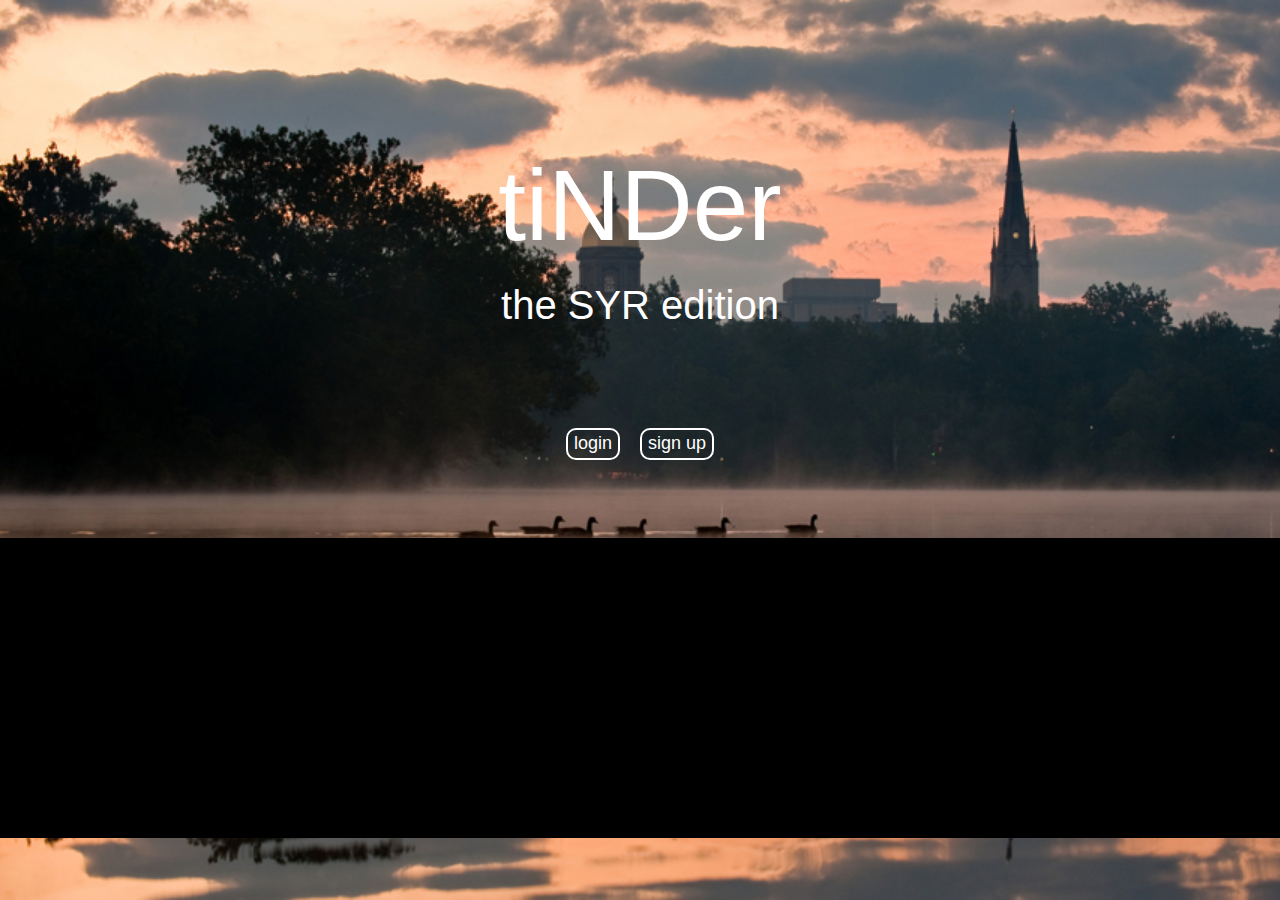
<file: index.html>
<html>
	<head>
		<link rel="stylesheet" type="text/css" href="css/bootswatch-cyborg.css">
		<script src="https://ajax.googleapis.com/ajax/libs/jquery/3.1.1/jquery.min.js"></script>
		<script src="https://maxcdn.bootstrapcdn.com/bootstrap/3.3.7/js/bootstrap.min.js"></script>
		<title>tiNDer - the SYR edition</title>
	</head>
	<body background="media/background2.jpg" style="
		background-repeat: no-repeat;
		background-size: cover;
		background-attachment: fixed;
		">

		<div id="background-pic" >

			<div style="height: 100px;">
			</div>

			<div id="title" style="
				height: 300px;"> 
				<H1 style="
					text-align: center;
					vertical-align: middle;
					line-height: 170px;
					font-size: 100px;"
					>tiNDer</H1>
				<H5 style="
					text-align: center;
					vertical-align: middle;
					line-height: 10px;
					font-weight: lighter;
					font-size: 40px;"
					>the SYR edition</H5>
			</div>
			
			<!-- Log In Modal -->
			<div id="loginModal" class="modal fade" role="dialog">
				<div class="modal-dialog">
					<div class="modal-content">
						<div class="modal-header">
							<button type="button" class="close" data-dismiss="modal">&times;</button>
							<h4 class="modal-title">Welcome Back!</h4>
						</div>
						<div class="modal-body">
							<label class="control-label" for="netIDInput">NetID:</label>
							<input class="form-control" id="netIDInput" type="text">
							<br>
							<label class="control-label" for="passwordInput">Password:</label>
							<input class="form-control" id="passwordInput" type="password">
						</div>
						<div class="modal-footer">
							<button type="button" class="btn btn-default" data-dismiss="modal">Cancel</button>
							<button type="button" class="btn btn-primary" data-dismiss="modal">Login</button>
						</div>
					</div>

				</div>
			</div>

			<!-- Sign Up Modal 1 -->
			<div id="signUpModal" class="modal fade" role="dialog">
				<div class="modal-dialog">
					<div class="modal-content">
						<div class="modal-header">
							<button type="button" class="close" data-dismiss="modal">&times;</button>
							<h4 class="modal-title">Basic Info</h4>
						</div>
						<div class="modal-body">
							<label class="control-label" for="nameInput">Name:</label>
							<input class="form-control" id="nameInput" type="text">
							<br>
							<label class="control-label" for="netIDInput">NetID:</label>
							<input class="form-control" id="netIDInput" type="text">
							<br>
							<label class="control-label" for="passwordInput">Password:</label>
							<input class="form-control" id="passwordInput" type="password">
							<br>
							<label class="control-label" for="proPic">Upload Profile Pic:</label>
							<input type="file" name="file" id="proPic">
							<br>
							<div class="form-group">
								<label for="sel1">Dorm (must be ND):</label>
								<select class="form-control" id="sel1">
									<option>Alumni</option>
									<option>Badin</option>
									<option>BP</option>
									<option>Carroll</option>
									<option>Cav</option>
									<option>Dillon</option>
									<option>Duncan</option>
									<option>Dunne</option>
									<option>Farley</option>
									<option>Fisher</option>
									<option>Flaherty</option>
									<option>Howard</option>
									<option>Keenan</option>
									<option>Knott</option>
									<option>Lewis</option>
									<option>Lyons</option>
									<option>McGlinn</option>
									<option>Morrissey</option>
									<option>Old College</option>
									<option>O'Neill</option>
									<option>Pangborn</option>
									<option>PE</option>
									<option>PDub</option>
									<option>Ryan</option>
									<option>Sted's</option>
									<option>Siegfried</option>
									<option>Sorin</option>
									<option>Walsh</option>
									<option>Welsh Fam</option>
									<option>Zahm</option>
								</select>
							</div>
						</div>
						<div class="modal-footer">
							<button type="button" class="btn btn-default" data-dismiss="modal">Cancel</button>
							<button type="button" class="btn btn-primary" data-dismiss="modal" data-toggle="modal" data-target="#signUpModal2">Next</button>
						</div>
					</div>
				</div>
			</div>

			<!-- Sign Up Modal 2 -->
			<div id="signUpModal2" class="modal fade" role="dialog">
				<div class="modal-dialog">
					<div class="modal-content">
						<div class="modal-header">
							<button type="button" class="close" data-dismiss="modal">&times;</button>
							<h4 class="modal-title">Great! Now tell us a little bit about yourself</h4>
						</div>
						<div class="modal-body">
							<label class="control-label" for="nameInput">Bio:</label>
							<input class="form-control input-lg" id="nameInput" type="text">
							<br>
							<label class="control-label" for="netIDInput">Hometown:</label>
							<input class="form-control" id="netIDInput" type="text">
							<br>
							<div class="form-group">
								<label for="sel1">Gender:</label>
								<select class="form-control" id="sel1">
									<option>Male</option>
									<option>Female</option>
								</select>
							</div>
							<label class="control-label" for="majorInput">Major(s):</label>
							<input class="form-control" id="majorInput" type="text">
							<br>
							<div class="form-group">
								<label for="sel1">Graduation Year:</label>
								<select class="form-control" id="sel1">
									<option>Senior - 2017</option>
									<option>Junior - 2018</option>
									<option>Sophomore - 2019</option>
									<option>Freshman - 2020</option>
								</select>
							</div>
						</div>
						<div class="modal-footer">
							<button type="button" class="btn btn-default" data-dismiss="modal">Cancel</button>
							<button type="button" class="btn btn-primary" data-dismiss="modal">Okay, I'm ready to start!</button>
						</div>
					</div>
				</div>
			</div>

			<center>	
				<!-- Log In -->
				<button type="button" style="
					color: white;
					background-color: transparent;
					border: 2px solid white;
					border-radius: 10px;
					font-size: 18px;
					margin: 8px;
					" data-toggle="modal" data-target="#loginModal">login</button>
				
				<!-- Sign Up -->
				<button type="button" style="
					color: white;
					background-color: transparent;
					border: 2px solid white;
					border-radius: 10px;
					font-size: 18px;
					margin: 8px;
					" data-toggle="modal" data-target="#signUpModal">sign up</button>
			</center>

			<div style="height: 70px;">
			</div>

			<div style="
				height: 300px;
				background-color: black;
				">

			</div>


		</div>
	</body>
</html>
</file>
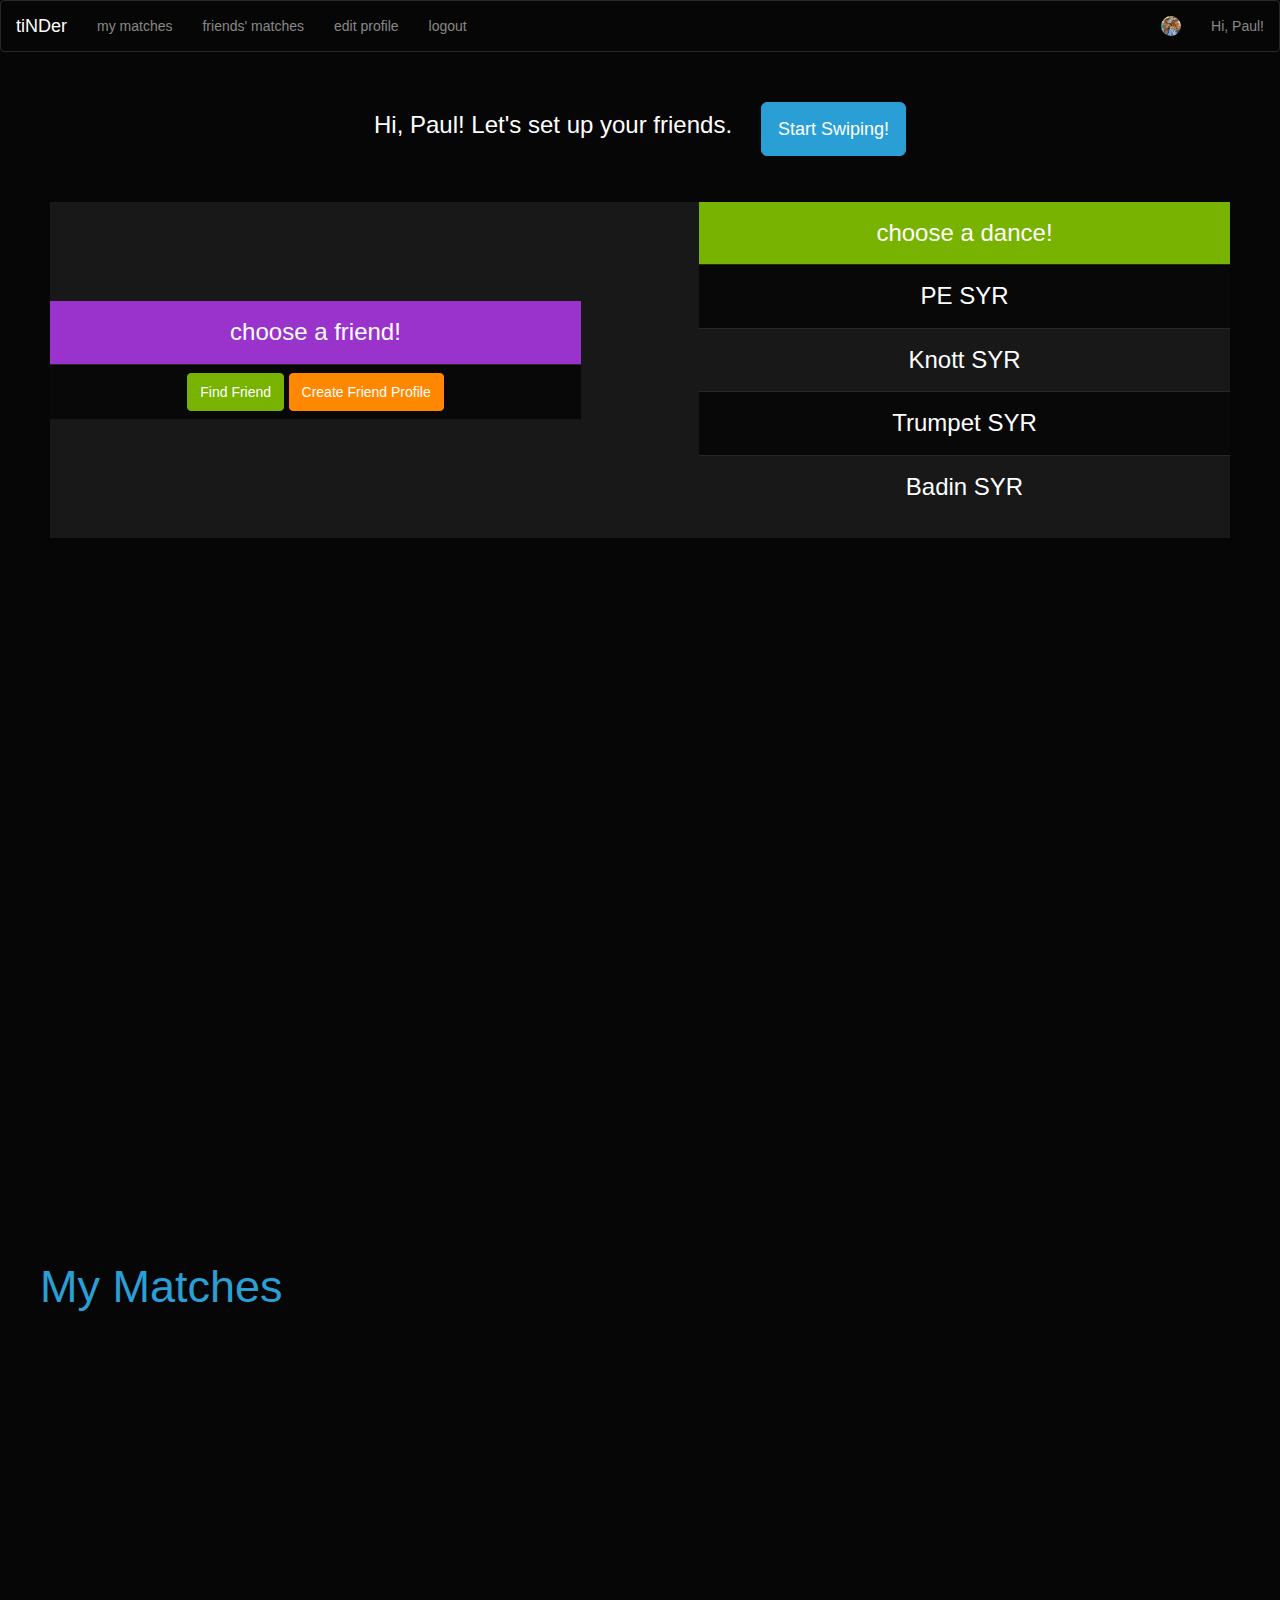
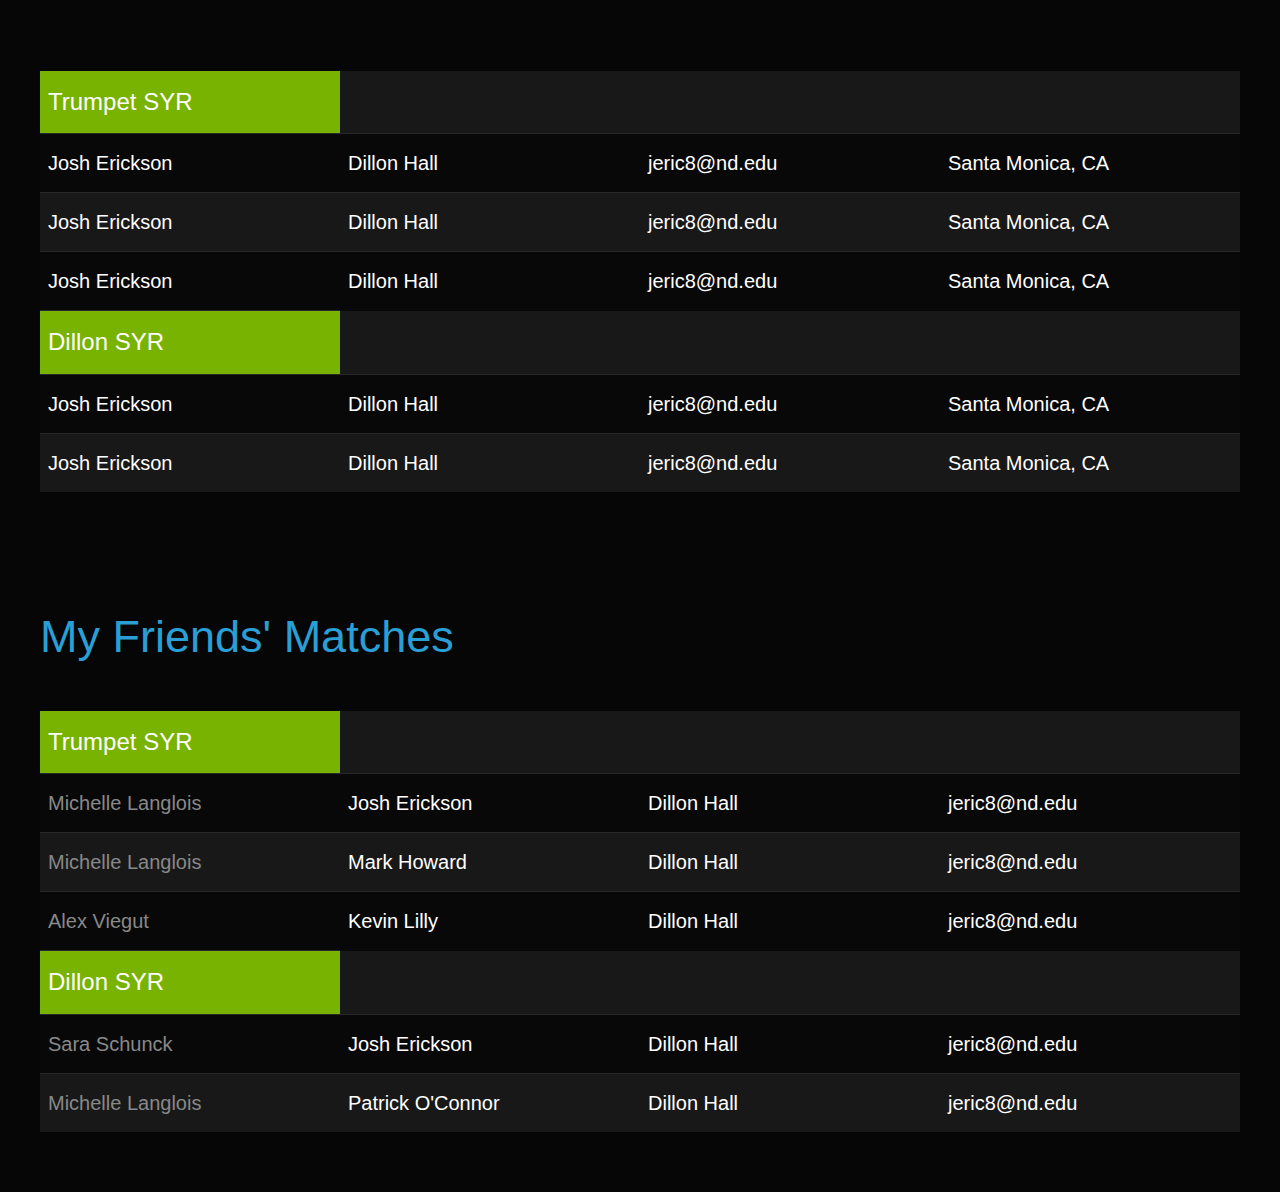
<file: init.html>
<html>


	<head>
		<script
			src="https://code.jquery.com/jquery-3.1.1.min.js"
			integrity="sha256-hVVnYaiADRTO2PzUGmuLJr8BLUSjGIZsDYGmIJLv2b8="
			crossorigin="anonymous"></script>
		<link rel="stylesheet" type="text/css" href="css/bootswatch-cyborg.css">
		<link rel="stylesheet" type="text/css" href="css/style.css">
		<link href="https://gitcdn.github.io/bootstrap-toggle/2.2.2/css/bootstrap-toggle.min.css" rel="stylesheet">
		<script src="js/friendDanceTable.js"></script>
		<script src="https://gitcdn.github.io/bootstrap-toggle/2.2.2/js/bootstrap-toggle.min.js"></script>
		<script src="https://maxcdn.bootstrapcdn.com/bootstrap/3.3.7/js/bootstrap.min.js"></script>
		<title>tiNDer - the SYR edition</title>
	</head>



	<body>
		<nav class="navbar navbar-default">
		<div class="container-fluid">
			<div class="navbar-header">
				<a class="navbar-brand" href="index.html">tiNDer</a>
			</div>
			<ul class="nav navbar-nav">
				<li><a href="#myMatches">my matches</a></li>
				<li><a href="#myFriendsMatches">friends' matches</a></li>
				<li><a id="editProfileLink" href="#editProfileModal" data-dismiss="modal" data-toggle="modal" data-target="#editProfileModal"	
					>edit profile</a></li>
				<li><a href="index.html">logout</a></li>
			</ul>
			<ul class="nav navbar-nav navbar-right">
				<li><a href="#"><img height=20px width=20px src="media/jaredPic.jpg" style="border-radius: 50%;"></a> </li>
				<li><a href="#">Hi, <span id="userName">Paul</span>!</a></li> 
			</ul>
		</div>
		</nav>


		<!-- No More Options Modal -->
		<div id="noMoreOptionsModal" class="modal fade" role="dialog">
			<div class="modal-dialog">
				<div class="modal-content">
					<div class="modal-header">
						<button type="button" class="close" data-dismiss="modal">&times;</button>
						<h4 class="modal-title">Great Swiping!</h4>
					</div>
					<div class="modal-body">
						<p>You've gone through all the candidates. Time to set up someone else!</p>
					</div>
					<div class="modal-footer">
						<button id="newFriendAndDance" type="button" class="btn btn-primary" data-dismiss="modal">Okay</button>
					</div>
				</div>
			</div>
		</div>

		<!-- this is new -->

		<!-- Find Friend Modal -->
		<div id="findFriendModal" class="modal fade" role="dialog">
			<div class="modal-dialog">
				<div class="modal-content">
					<div class="modal-header">
						<button type="button" class="close" data-dismiss="modal">&times;</button>
						<h4 class="modal-title">Find a Friend</h4>
					</div>
					<div class="modal-body">
						<label class="control-label" for="friendNetID">NetID:</label>
						<input class="form-control" id="findFriendNetID" type="text">
					</div>
					<div class="modal-footer">
						<button type="button" class="btn btn-default" data-dismiss="modal">Cancel</button>
						<button id="findFriendSave" type="button" class="btn btn-primary" data-dismiss="modal">Search</button>
					</div>
				</div>
			</div>
		</div>
		
		<!-- til here -->



		<!-- Add Friend Modal -->
		<div id="addFriendModal" class="modal fade" role="dialog">
			<div class="modal-dialog">
				<div class="modal-content">
					<div class="modal-header">
						<button type="button" class="close" data-dismiss="modal">&times;</button>
						<h4 class="modal-title">Add a Friend</h4>
					</div>
					<div class="modal-body">
						<label class="control-label" for="friendName">Name:</label>
						<input class="form-control" id="friendName" type="text">
						<br>
						<label class="control-label" for="friendNetID">NetID:</label>
						<p class="text-warning">Careful! NetID cannot be changed<p>
						<input class="form-control" id="friendNetID" type="text">
						<br>
						<label class="control-label" for="friendHometown">Hometown:</label>
						<input class="form-control" id="friendHometown" type="text">
						<br>
						<label class="control-label" for="friendBio">Bio:</label>
						<input class="form-control" id="friendBio" type="text">
						<br>
						<label class="control-label" for="friendMajor">Major:</label>
						<input class="form-control" id="friendMajor" type="text">
						<br>
						<div class="form-group">
							<label for="friendDorm">Dorm (must be ND):</label>
							<select class="form-control" id="friendDorm">
								<option>Alumni</option>
								<option>Badin</option>
								<option>BP</option>
								<option>Carroll</option>
								<option>Cav</option>
								<option>Dillon</option>
								<option>Duncan</option>
								<option>Dunne</option>
								<option>Farley</option>
								<option>Fisher</option>
								<option>Flaherty</option>
								<option>Howard</option>
								<option>Keenan</option>
								<option>Knott</option>
								<option>Lewis</option>
								<option>Lyons</option>
								<option>McGlinn</option>
								<option>Morrissey</option>
								<option>Old College</option>
								<option>O'Neill</option>
								<option>Pangborn</option>
								<option>PE</option>
								<option>PDub</option>
								<option>Ryan</option>
								<option>Sted's</option>
								<option>Siegfried</option>
								<option>Sorin</option>
								<option>Walsh</option>
								<option>Welsh Fam</option>
								<option>Zahm</option>
							</select>
						</div>
						<div class="form-group">
							<label for="friendSex">Gender:</label>
							<select class="form-control" id="friendSex">
								<option>Female</option>
								<option>Male</option>
							</select>
						</div>
						<div class="form-group">
							<label for="friendYear">Class Year:</label>
							<select id="friendYear" class="form-control">
								<option>2017</option>
								<option>2018</option>
								<option>2019</option>
								<option>2020</option>
							</select>
						</div>
						<div class="form-group">
							<label for="friendSex">Gender:</label>
							<select id="friendSex" class="form-control" id="sel1">
								<option>Female</option>
								<option>Male</option>
							</select>
						</div>
					</div>
					<div class="modal-footer">
						<button type="button" class="btn btn-default" data-dismiss="modal">Cancel</button>
						<button id="addFriendSave" type="button" class="btn btn-primary" data-dismiss="modal">Go</button>
					</div>
				</div>
			</div>
		</div>







		<!-- Edit Profile Modal -->
		<div id="editProfileModal" class="modal fade" role="dialog">
			<div class="modal-dialog">
				<div class="modal-content">
					<div class="modal-header">
						<button type="button" class="close" data-dismiss="modal">&times;</button>
						<h4 class="modal-title">Edit Profile</h4>
						<h5 id="userNetID" class="modal-title text-info"><span id="userNetID">mnelso12</span></h5>
					</div>
					<div class="modal-body">
						<label class="control-label" for="netIDInput">Name:</label>
						<input id="editName" class="form-control" id="netIDInput" type="text">
						<br>
						<label class="control-label" for="netIDInput">Hometown:</label>
						<input id="editHometown" class="form-control" id="netIDInput" type="text">
						<br>
						<label class="control-label" for="netIDInput">Major:</label>
						<input id="editMajor" class="form-control" id="netIDInput" type="text">
						<br>
						<label class="control-label" for="bioInput">Bio:</label>
						<input id="editBio" class="form-control" id="bioInput" type="text">
						<br>
						<div class="form-group">
							<label for="sel1">Dorm (must be ND):</label>
							<select id="editDorm" class="form-control" id="sel1">
								<option>Alumni</option>
								<option>Badin</option>
								<option>BP</option>
								<option>Carroll</option>
								<option>Cav</option>
								<option>Dillon</option>
								<option>Duncan</option>
								<option>Dunne</option>
								<option>Farley</option>
								<option>Fisher</option>
								<option>Flaherty</option>
								<option>Howard</option>
								<option>Keenan</option>
								<option>Knott</option>
								<option>Lewis</option>
								<option>Lyons</option>
								<option>McGlinn</option>
								<option>Morrissey</option>
								<option>Old College</option>
								<option>O'Neill</option>
								<option>Pangborn</option>
								<option>PE</option>
								<option>PDub</option>
								<option>Ryan</option>
								<option>Sted's</option>
								<option>Siegfried</option>
								<option>Sorin</option>
								<option>Walsh</option>
								<option>Welsh Fam</option>
								<option>Zahm</option>
							</select>
						</div>
						<div class="form-group">
							<label for="editYear">Class Year:</label>
							<select id="editYear" class="form-control">
								<option>2017</option>
								<option>2018</option>
								<option>2019</option>
								<option>2020</option>
							</select>
						</div>
						<div class="form-group">
							<label for="editSex">Gender:</label>
							<select id="editSex" class="form-control" id="sel1">
								<option>Female</option>
								<option>Male</option>
							</select>
						</div>
					</div>
					<div class="modal-footer">
						<button type="button" class="btn btn-default" data-dismiss="modal">Cancel</button>
						<button id="saveProfileEdit" type="button" class="btn btn-primary" data-dismiss="modal">Save</button>
					</div>
				</div>
			</div>
		</div>




		<div id="choices" style="margin: 0px; padding: 0px;">

			<center>

				<div style="
					margin-top: 50px;
					height: 100px;
					">
					<h4 style="display:inline; margin-right: 25px;">Hi, <span id="userName2">Paul</span>! Let's set up your friends.</h4>
					<a id="go" href="#" class="btn btn-primary btn-lg">Start Swiping!</a>
				</div>

			</center>






			<div style="
				margin: 0px 50px;
				height: 100%;
				">


				<table style="width: 100%;">
					<tr style="width: 100%;">
						<td style="width: 45%;">


							<!-- choose a friend / dance table -->

							<table id="friendTable" class="table table-striped table-hover" style="width: 100%; text-align: center;">
								<thead>
									<tr style="width: 100%; padding-bottom: 10px;">
										<td class="info" style="width: 100%;">
											<h4>choose a friend!</h4>
										</td>
									</tr>
								</thead>
								<tbody id="friendTableBody">
									<tr id="addFriend">
										<td style="width: 100%;">

											<!-- this is new -->
											<button type="button" class="btn btn-success" data-dismiss="modal" data-toggle="modal" data-target="#findFriendModal">Find Friend</button>
											<!-- til here -->
											<button type="button" class="btn btn-warning" data-dismiss="modal" data-toggle="modal" data-target="#addFriendModal">Create Friend Profile</button>
										</td>
									</tr>
								</tbody>
							</table>


						</td>
						<td style="width: 10%; vertical-align: top;">
						</td>
						<td style="width: 45%; vertical-align: top;">


							<!-- choose a dance table -->

							<table id="danceTable" class="table table-striped table-hover" style="width: 100%; text-align: center;">
								<thead>
									<tr style="width: 100%; padding-bottom: 10px;">
										<td class="success" style="width: 100%;">
											<h4>choose a dance!</h4>
										</td>
									</tr>
								</thead>
								<tbody>
									<tr style="width: 100%;">
										<td style="width: 100%;">
											<h4>PE SYR</h4>
										</td>
									</tr>
									<tr>
										<td style="width: 100%;">
											<h4>Knott SYR</h4>
										</td>
									</tr>
									<tr>
										<td style="width: 100%;">
											<h4>Trumpet SYR</h4>
										</td>
									</tr>
									<tr>
										<td style="width: 100%;">
											<h4>Badin SYR</h4>
										</td>
									</tr>
								</tbody>
							</table>
						</td>
					</tr>
				</table>

			</div>

		</div>



		<div id="syrInfo" style="background-color: transparent; visibility: hidden; height: 0px; margin: 50px;">




			<a id="backToChooseFriendAndDance" href="#" class="btn btn-default" style="float: right; margin: 50px;">set up someone else</a>


			<p>setting up</p>
			<h2 id="personBeingSetUp" style="display: inline;" class="text-info"> Jared </h2>
			<p>for the</p>

			<div id="dance_description" style="
				height: 120px;
				">
				<h2 id="dance" class="text-primary">Trumpet SYR</h2>	
				<h6 class="text-success">Saturday, November 5th</h6>	
				<h6 class="text-success">1011 Cedar Street</h6>	
			</div>

			<hr>

			<center>
				<h4 style="display: inline; margin-right: 20px">Show me:</h4>
				<label class="checkbox-inline">
					<input type="checkbox" checked data-toggle="toggle"> Males
				</label>
				<label class="checkbox-inline">
					<input type="checkbox" data-toggle="toggle"> Females
				</label>
			</center>

			<hr>


			<div id="wrapper" style="text-align: center">

				<div style="height:20px">
				</div>



				<div id="nay" class="yayNay" style="float: left;">
					<h1 style="display:table-cell; vertical-align:middle">Nay</h1>
				</div>

				<div style="display: inline-block; max-width: 350px; background-color: #0f0f0f; border: 5px solid #1e1e1e; border-radius: 20px; padding: 20px;">

					<center>
						<img src="media/maryPic.jpg" height=200 width=200 style="border-radius: 50%;">
						<h3 id="candidateName" class="text-info">Mary Connolly</h3>
						<h6 class="text-success"><span id="candidateDorm">PE</span> - <span id="candidateHometown">Baltimore, MD</span></h6>
						<!--
						<h6 class="text-success">Baltimore, MD</h6>
						<h6 class="text-success">class of 2017</h6>-->
						<h6 class="text-success"><span id="candidateMajor">computer science</span> - <span id="candidateYear">class of 2017</span></h6>
					</center>

					<br>			

					<p id="candidateBio" class="text-muted" style="text-align: left;">
					Alohamora wand elf parchment, Wingardium Leviosa hippogriff, house dementors betrayal. Holly, Snape centaur portkey ghost Hermione spell bezoar Scabbers. Peruvian-Night.</p>
				</div>

				<div id="yay" class="yayNay" style="float: right;">
					<h1 style="display:table-cell; vertical-align:middle">Yay</h1>
				</div>

			</div>


		</div>



		<!-- my own matches -->
		<div id="myMatches" style="padding: 40px;">

			<h2 class="text-primary">My Matches</h2>
			<br>
			<br>

			<table id="myMatchesTable" class="table table-striped table-hover" style="text-align: left;">
				<thead>
					<tr style="padding-bottom: 10px;">
						<td class="success">
							<h4>Trumpet SYR</h4>
						</td>
					</tr>
				</thead>
				<tbody>
					<tr>
						<td style="width: 25%;">
							<h5>Josh Erickson</h5>
						</td>
						<td style="width: 25%;">
							<h5>Dillon Hall</h5>
						</td>
						<td style="width: 25%;">
							<h5>jeric8@nd.edu</h5>
						</td>
						<td style="width: 25%;">
							<h5>Santa Monica, CA</h5>
						</td>
					</tr>
					<tr>
						<td style="width: 25%;">
							<h5>Josh Erickson</h5>
						</td>
						<td style="width: 25%;">
							<h5>Dillon Hall</h5>
						</td>
						<td style="width: 25%;">
							<h5>jeric8@nd.edu</h5>
						</td>
						<td style="width: 25%;">
							<h5>Santa Monica, CA</h5>
						</td>
					</tr>
					<tr>
						<td style="width: 25%;">
							<h5>Josh Erickson</h5>
						</td>
						<td style="width: 25%;">
							<h5>Dillon Hall</h5>
						</td>
						<td style="width: 25%;">
							<h5>jeric8@nd.edu</h5>
						</td>
						<td style="width: 25%;">
							<h5>Santa Monica, CA</h5>
						</td>
					</tr>
				</tbody>
				<thead>
					<tr style="padding-bottom: 10px;">
						<td class="success">
							<h4>Dillon SYR</h4>
						</td>
					</tr>
				</thead>
				<tbody>
					<tr>
						<td style="width: 25%;">
							<h5>Josh Erickson</h5>
						</td>
						<td style="width: 25%;">
							<h5>Dillon Hall</h5>
						</td>
						<td style="width: 25%;">
							<h5>jeric8@nd.edu</h5>
						</td>
						<td style="width: 25%;">
							<h5>Santa Monica, CA</h5>
						</td>
					</tr>
					<tr>
						<td style="width: 25%;">
							<h5>Josh Erickson</h5>
						</td>
						<td style="width: 25%;">
							<h5>Dillon Hall</h5>
						</td>
						<td style="width: 25%;">
							<h5>jeric8@nd.edu</h5>
						</td>
						<td style="width: 25%;">
							<h5>Santa Monica, CA</h5>
						</td>
					</tr>
				</tbody>
			</table>

		</div>






		<!-- my friends' matches that I set up -->
		<div id="myFriendsMatches" style="padding: 40px;">

			<h2 class="text-primary">My Friends' Matches</h2>
			<br>
			<br>

			<table id="myMatchesTable" class="table table-striped table-hover" style="text-align: left;">
				<thead>
					<tr style="padding-bottom: 10px;">
						<td class="success">
							<h4>Trumpet SYR</h4>
						</td>
					</tr>
				</thead>
				<tbody>
					<tr>
						<td style="width: 25%;">
							<h5 class="text-muted">Michelle Langlois</h5>
						</td>
						<td style="width: 25%;">
							<h5>Josh Erickson</h5>
						</td>
						<td style="width: 25%;">
							<h5>Dillon Hall</h5>
						</td>
						<td style="width: 25%;">
							<h5>jeric8@nd.edu</h5>
						</td>
					</tr>
					<tr>
						<td style="width: 25%;">
							<h5 class="text-muted">Michelle Langlois</h5>
						</td>
						<td style="width: 25%;">
							<h5>Mark Howard</h5>
						</td>
						<td style="width: 25%;">
							<h5>Dillon Hall</h5>
						</td>
						<td style="width: 25%;">
							<h5>jeric8@nd.edu</h5>
						</td>
					</tr>
					<tr>
						<td style="width: 25%;">
							<h5 class="text-muted">Alex Viegut</h5>
						</td>
						<td style="width: 25%;">
							<h5>Kevin Lilly</h5>
						</td>
						<td style="width: 25%;">
							<h5>Dillon Hall</h5>
						</td>
						<td style="width: 25%;">
							<h5>jeric8@nd.edu</h5>
						</td>
					</tr>
				</tbody>
				<thead>
					<tr style="padding-bottom: 10px;">
						<td class="success">
							<h4>Dillon SYR</h4>
						</td>
					</tr>
				</thead>
				<tbody>
					<tr>
						<td style="width: 25%;">
							<h5 class="text-muted">Sara Schunck</h5>
						</td>
						<td style="width: 25%;">
							<h5>Josh Erickson</h5>
						</td>
						<td style="width: 25%;">
							<h5>Dillon Hall</h5>
						</td>
						<td style="width: 25%;">
							<h5>jeric8@nd.edu</h5>
						</td>
					</tr>
					<tr>
						<td style="width: 25%;">
							<h5 class="text-muted">Michelle Langlois</h5>
						</td>
						<td style="width: 25%;">
							<h5>Patrick O'Connor</h5>
						</td>
						<td style="width: 25%;">
							<h5>Dillon Hall</h5>
						</td>
						<td style="width: 25%;">
							<h5>jeric8@nd.edu</h5>
						</td>
					</tr>
				</tbody>
			</table>

		</div>



	</div>



</body>
</html>
</file>
<file: css/style.css>
.highlight { background-color: #42aaf4!important; }

.yayNay {
	height: 150px; 
	width: 150px; 
	border-radius: 50%; 
	border: 2px solid gray; 
	text-align:center; 
	display:table;
}

#nay:hover {
	border: 4px solid purple; 
}

#yay:hover {
	border: 4px solid blue; 
}
</file>
<file: css/bootswatch-cyborg.css>
*//*! normalize.css v3.0.3 | MIT License | github.com/necolas/normalize.css */html{font-family:sans-serif;-ms-text-size-adjust:100%;-webkit-text-size-adjust:100%}body{margin:0}article,aside,details,figcaption,figure,footer,header,hgroup,main,menu,nav,section,summary{display:block}audio,canvas,progress,video{display:inline-block;vertical-align:baseline}audio:not([controls]){display:none;height:0}[hidden],template{display:none}a{background-color:transparent}a:active,a:hover{outline:0}abbr[title]{border-bottom:1px dotted}b,strong{font-weight:bold}dfn{font-style:italic}h1{font-size:2em;margin:0.67em 0}mark{background:#ff0;color:#000}small{font-size:80%}sub,sup{font-size:75%;line-height:0;position:relative;vertical-align:baseline}sup{top:-0.5em}sub{bottom:-0.25em}img{border:0}svg:not(:root){overflow:hidden}figure{margin:1em 40px}hr{-webkit-box-sizing:content-box;-moz-box-sizing:content-box;box-sizing:content-box;height:0}pre{overflow:auto}code,kbd,pre,samp{font-family:monospace, monospace;font-size:1em}button,input,optgroup,select,textarea{color:inherit;font:inherit;margin:0}button{overflow:visible}button,select{text-transform:none}button,html input[type="button"],input[type="reset"],input[type="submit"]{-webkit-appearance:button;cursor:pointer}button[disabled],html input[disabled]{cursor:default}button::-moz-focus-inner,input::-moz-focus-inner{border:0;padding:0}input{line-height:normal}input[type="checkbox"],input[type="radio"]{-webkit-box-sizing:border-box;-moz-box-sizing:border-box;box-sizing:border-box;padding:0}input[type="number"]::-webkit-inner-spin-button,input[type="number"]::-webkit-outer-spin-button{height:auto}input[type="search"]{-webkit-appearance:textfield;-webkit-box-sizing:content-box;-moz-box-sizing:content-box;box-sizing:content-box}input[type="search"]::-webkit-search-cancel-button,input[type="search"]::-webkit-search-decoration{-webkit-appearance:none}fieldset{border:1px solid #c0c0c0;margin:0 2px;padding:0.35em 0.625em 0.75em}legend{border:0;padding:0}textarea{overflow:auto}optgroup{font-weight:bold}table{border-collapse:collapse;border-spacing:0}td,th{padding:0}/*! Source: https://github.com/h5bp/html5-boilerplate/blob/master/src/css/main.css */@media print{*,*:before,*:after{background:transparent !important;color:#000 !important;-webkit-box-shadow:none !important;box-shadow:none !important;text-shadow:none !important}a,a:visited{text-decoration:underline}a[href]:after{content:" (" attr(href) ")"}abbr[title]:after{content:" (" attr(title) ")"}a[href^="#"]:after,a[href^="javascript:"]:after{content:""}pre,blockquote{border:1px solid #999;page-break-inside:avoid}thead{display:table-header-group}tr,img{page-break-inside:avoid}img{max-width:100% !important}p,h2,h3{orphans:3;widows:3}h2,h3{page-break-after:avoid}.navbar{display:none}.btn>.caret,.dropup>.btn>.caret{border-top-color:#000 !important}.label{border:1px solid #000}.table{border-collapse:collapse !important}.table td,.table th{background-color:#fff !important}.table-bordered th,.table-bordered td{border:1px solid #ddd !important}}@font-face{font-family:'Glyphicons Halflings';src:url('../fonts/glyphicons-halflings-regular.eot');src:url('../fonts/glyphicons-halflings-regular.eot?#iefix') format('embedded-opentype'),url('../fonts/glyphicons-halflings-regular.woff2') format('woff2'),url('../fonts/glyphicons-halflings-regular.woff') format('woff'),url('../fonts/glyphicons-halflings-regular.ttf') format('truetype'),url('../fonts/glyphicons-halflings-regular.svg#glyphicons_halflingsregular') format('svg')}.glyphicon{position:relative;top:1px;display:inline-block;font-family:'Glyphicons Halflings';font-style:normal;font-weight:normal;line-height:1;-webkit-font-smoothing:antialiased;-moz-osx-font-smoothing:grayscale}.glyphicon-asterisk:before{content:"\002a"}.glyphicon-plus:before{content:"\002b"}.glyphicon-euro:before,.glyphicon-eur:before{content:"\20ac"}.glyphicon-minus:before{content:"\2212"}.glyphicon-cloud:before{content:"\2601"}.glyphicon-envelope:before{content:"\2709"}.glyphicon-pencil:before{content:"\270f"}.glyphicon-glass:before{content:"\e001"}.glyphicon-music:before{content:"\e002"}.glyphicon-search:before{content:"\e003"}.glyphicon-heart:before{content:"\e005"}.glyphicon-star:before{content:"\e006"}.glyphicon-star-empty:before{content:"\e007"}.glyphicon-user:before{content:"\e008"}.glyphicon-film:before{content:"\e009"}.glyphicon-th-large:before{content:"\e010"}.glyphicon-th:before{content:"\e011"}.glyphicon-th-list:before{content:"\e012"}.glyphicon-ok:before{content:"\e013"}.glyphicon-remove:before{content:"\e014"}.glyphicon-zoom-in:before{content:"\e015"}.glyphicon-zoom-out:before{content:"\e016"}.glyphicon-off:before{content:"\e017"}.glyphicon-signal:before{content:"\e018"}.glyphicon-cog:before{content:"\e019"}.glyphicon-trash:before{content:"\e020"}.glyphicon-home:before{content:"\e021"}.glyphicon-file:before{content:"\e022"}.glyphicon-time:before{content:"\e023"}.glyphicon-road:before{content:"\e024"}.glyphicon-download-alt:before{content:"\e025"}.glyphicon-download:before{content:"\e026"}.glyphicon-upload:before{content:"\e027"}.glyphicon-inbox:before{content:"\e028"}.glyphicon-play-circle:before{content:"\e029"}.glyphicon-repeat:before{content:"\e030"}.glyphicon-refresh:before{content:"\e031"}.glyphicon-list-alt:before{content:"\e032"}.glyphicon-lock:before{content:"\e033"}.glyphicon-flag:before{content:"\e034"}.glyphicon-headphones:before{content:"\e035"}.glyphicon-volume-off:before{content:"\e036"}.glyphicon-volume-down:before{content:"\e037"}.glyphicon-volume-up:before{content:"\e038"}.glyphicon-qrcode:before{content:"\e039"}.glyphicon-barcode:before{content:"\e040"}.glyphicon-tag:before{content:"\e041"}.glyphicon-tags:before{content:"\e042"}.glyphicon-book:before{content:"\e043"}.glyphicon-bookmark:before{content:"\e044"}.glyphicon-print:before{content:"\e045"}.glyphicon-camera:before{content:"\e046"}.glyphicon-font:before{content:"\e047"}.glyphicon-bold:before{content:"\e048"}.glyphicon-italic:before{content:"\e049"}.glyphicon-text-height:before{content:"\e050"}.glyphicon-text-width:before{content:"\e051"}.glyphicon-align-left:before{content:"\e052"}.glyphicon-align-center:before{content:"\e053"}.glyphicon-align-right:before{content:"\e054"}.glyphicon-align-justify:before{content:"\e055"}.glyphicon-list:before{content:"\e056"}.glyphicon-indent-left:before{content:"\e057"}.glyphicon-indent-right:before{content:"\e058"}.glyphicon-facetime-video:before{content:"\e059"}.glyphicon-picture:before{content:"\e060"}.glyphicon-map-marker:before{content:"\e062"}.glyphicon-adjust:before{content:"\e063"}.glyphicon-tint:before{content:"\e064"}.glyphicon-edit:before{content:"\e065"}.glyphicon-share:before{content:"\e066"}.glyphicon-check:before{content:"\e067"}.glyphicon-move:before{content:"\e068"}.glyphicon-step-backward:before{content:"\e069"}.glyphicon-fast-backward:before{content:"\e070"}.glyphicon-backward:before{content:"\e071"}.glyphicon-play:before{content:"\e072"}.glyphicon-pause:before{content:"\e073"}.glyphicon-stop:before{content:"\e074"}.glyphicon-forward:before{content:"\e075"}.glyphicon-fast-forward:before{content:"\e076"}.glyphicon-step-forward:before{content:"\e077"}.glyphicon-eject:before{content:"\e078"}.glyphicon-chevron-left:before{content:"\e079"}.glyphicon-chevron-right:before{content:"\e080"}.glyphicon-plus-sign:before{content:"\e081"}.glyphicon-minus-sign:before{content:"\e082"}.glyphicon-remove-sign:before{content:"\e083"}.glyphicon-ok-sign:before{content:"\e084"}.glyphicon-question-sign:before{content:"\e085"}.glyphicon-info-sign:before{content:"\e086"}.glyphicon-screenshot:before{content:"\e087"}.glyphicon-remove-circle:before{content:"\e088"}.glyphicon-ok-circle:before{content:"\e089"}.glyphicon-ban-circle:before{content:"\e090"}.glyphicon-arrow-left:before{content:"\e091"}.glyphicon-arrow-right:before{content:"\e092"}.glyphicon-arrow-up:before{content:"\e093"}.glyphicon-arrow-down:before{content:"\e094"}.glyphicon-share-alt:before{content:"\e095"}.glyphicon-resize-full:before{content:"\e096"}.glyphicon-resize-small:before{content:"\e097"}.glyphicon-exclamation-sign:before{content:"\e101"}.glyphicon-gift:before{content:"\e102"}.glyphicon-leaf:before{content:"\e103"}.glyphicon-fire:before{content:"\e104"}.glyphicon-eye-open:before{content:"\e105"}.glyphicon-eye-close:before{content:"\e106"}.glyphicon-warning-sign:before{content:"\e107"}.glyphicon-plane:before{content:"\e108"}.glyphicon-calendar:before{content:"\e109"}.glyphicon-random:before{content:"\e110"}.glyphicon-comment:before{content:"\e111"}.glyphicon-magnet:before{content:"\e112"}.glyphicon-chevron-up:before{content:"\e113"}.glyphicon-chevron-down:before{content:"\e114"}.glyphicon-retweet:before{content:"\e115"}.glyphicon-shopping-cart:before{content:"\e116"}.glyphicon-folder-close:before{content:"\e117"}.glyphicon-folder-open:before{content:"\e118"}.glyphicon-resize-vertical:before{content:"\e119"}.glyphicon-resize-horizontal:before{content:"\e120"}.glyphicon-hdd:before{content:"\e121"}.glyphicon-bullhorn:before{content:"\e122"}.glyphicon-bell:before{content:"\e123"}.glyphicon-certificate:before{content:"\e124"}.glyphicon-thumbs-up:before{content:"\e125"}.glyphicon-thumbs-down:before{content:"\e126"}.glyphicon-hand-right:before{content:"\e127"}.glyphicon-hand-left:before{content:"\e128"}.glyphicon-hand-up:before{content:"\e129"}.glyphicon-hand-down:before{content:"\e130"}.glyphicon-circle-arrow-right:before{content:"\e131"}.glyphicon-circle-arrow-left:before{content:"\e132"}.glyphicon-circle-arrow-up:before{content:"\e133"}.glyphicon-circle-arrow-down:before{content:"\e134"}.glyphicon-globe:before{content:"\e135"}.glyphicon-wrench:before{content:"\e136"}.glyphicon-tasks:before{content:"\e137"}.glyphicon-filter:before{content:"\e138"}.glyphicon-briefcase:before{content:"\e139"}.glyphicon-fullscreen:before{content:"\e140"}.glyphicon-dashboard:before{content:"\e141"}.glyphicon-paperclip:before{content:"\e142"}.glyphicon-heart-empty:before{content:"\e143"}.glyphicon-link:before{content:"\e144"}.glyphicon-phone:before{content:"\e145"}.glyphicon-pushpin:before{content:"\e146"}.glyphicon-usd:before{content:"\e148"}.glyphicon-gbp:before{content:"\e149"}.glyphicon-sort:before{content:"\e150"}.glyphicon-sort-by-alphabet:before{content:"\e151"}.glyphicon-sort-by-alphabet-alt:before{content:"\e152"}.glyphicon-sort-by-order:before{content:"\e153"}.glyphicon-sort-by-order-alt:before{content:"\e154"}.glyphicon-sort-by-attributes:before{content:"\e155"}.glyphicon-sort-by-attributes-alt:before{content:"\e156"}.glyphicon-unchecked:before{content:"\e157"}.glyphicon-expand:before{content:"\e158"}.glyphicon-collapse-down:before{content:"\e159"}.glyphicon-collapse-up:before{content:"\e160"}.glyphicon-log-in:before{content:"\e161"}.glyphicon-flash:before{content:"\e162"}.glyphicon-log-out:before{content:"\e163"}.glyphicon-new-window:before{content:"\e164"}.glyphicon-record:before{content:"\e165"}.glyphicon-save:before{content:"\e166"}.glyphicon-open:before{content:"\e167"}.glyphicon-saved:before{content:"\e168"}.glyphicon-import:before{content:"\e169"}.glyphicon-export:before{content:"\e170"}.glyphicon-send:before{content:"\e171"}.glyphicon-floppy-disk:before{content:"\e172"}.glyphicon-floppy-saved:before{content:"\e173"}.glyphicon-floppy-remove:before{content:"\e174"}.glyphicon-floppy-save:before{content:"\e175"}.glyphicon-floppy-open:before{content:"\e176"}.glyphicon-credit-card:before{content:"\e177"}.glyphicon-transfer:before{content:"\e178"}.glyphicon-cutlery:before{content:"\e179"}.glyphicon-header:before{content:"\e180"}.glyphicon-compressed:before{content:"\e181"}.glyphicon-earphone:before{content:"\e182"}.glyphicon-phone-alt:before{content:"\e183"}.glyphicon-tower:before{content:"\e184"}.glyphicon-stats:before{content:"\e185"}.glyphicon-sd-video:before{content:"\e186"}.glyphicon-hd-video:before{content:"\e187"}.glyphicon-subtitles:before{content:"\e188"}.glyphicon-sound-stereo:before{content:"\e189"}.glyphicon-sound-dolby:before{content:"\e190"}.glyphicon-sound-5-1:before{content:"\e191"}.glyphicon-sound-6-1:before{content:"\e192"}.glyphicon-sound-7-1:before{content:"\e193"}.glyphicon-copyright-mark:before{content:"\e194"}.glyphicon-registration-mark:before{content:"\e195"}.glyphicon-cloud-download:before{content:"\e197"}.glyphicon-cloud-upload:before{content:"\e198"}.glyphicon-tree-conifer:before{content:"\e199"}.glyphicon-tree-deciduous:before{content:"\e200"}.glyphicon-cd:before{content:"\e201"}.glyphicon-save-file:before{content:"\e202"}.glyphicon-open-file:before{content:"\e203"}.glyphicon-level-up:before{content:"\e204"}.glyphicon-copy:before{content:"\e205"}.glyphicon-paste:before{content:"\e206"}.glyphicon-alert:before{content:"\e209"}.glyphicon-equalizer:before{content:"\e210"}.glyphicon-king:before{content:"\e211"}.glyphicon-queen:before{content:"\e212"}.glyphicon-pawn:before{content:"\e213"}.glyphicon-bishop:before{content:"\e214"}.glyphicon-knight:before{content:"\e215"}.glyphicon-baby-formula:before{content:"\e216"}.glyphicon-tent:before{content:"\26fa"}.glyphicon-blackboard:before{content:"\e218"}.glyphicon-bed:before{content:"\e219"}.glyphicon-apple:before{content:"\f8ff"}.glyphicon-erase:before{content:"\e221"}.glyphicon-hourglass:before{content:"\231b"}.glyphicon-lamp:before{content:"\e223"}.glyphicon-duplicate:before{content:"\e224"}.glyphicon-piggy-bank:before{content:"\e225"}.glyphicon-scissors:before{content:"\e226"}.glyphicon-bitcoin:before{content:"\e227"}.glyphicon-btc:before{content:"\e227"}.glyphicon-xbt:before{content:"\e227"}.glyphicon-yen:before{content:"\00a5"}.glyphicon-jpy:before{content:"\00a5"}.glyphicon-ruble:before{content:"\20bd"}.glyphicon-rub:before{content:"\20bd"}.glyphicon-scale:before{content:"\e230"}.glyphicon-ice-lolly:before{content:"\e231"}.glyphicon-ice-lolly-tasted:before{content:"\e232"}.glyphicon-education:before{content:"\e233"}.glyphicon-option-horizontal:before{content:"\e234"}.glyphicon-option-vertical:before{content:"\e235"}.glyphicon-menu-hamburger:before{content:"\e236"}.glyphicon-modal-window:before{content:"\e237"}.glyphicon-oil:before{content:"\e238"}.glyphicon-grain:before{content:"\e239"}.glyphicon-sunglasses:before{content:"\e240"}.glyphicon-text-size:before{content:"\e241"}.glyphicon-text-color:before{content:"\e242"}.glyphicon-text-background:before{content:"\e243"}.glyphicon-object-align-top:before{content:"\e244"}.glyphicon-object-align-bottom:before{content:"\e245"}.glyphicon-object-align-horizontal:before{content:"\e246"}.glyphicon-object-align-left:before{content:"\e247"}.glyphicon-object-align-vertical:before{content:"\e248"}.glyphicon-object-align-right:before{content:"\e249"}.glyphicon-triangle-right:before{content:"\e250"}.glyphicon-triangle-left:before{content:"\e251"}.glyphicon-triangle-bottom:before{content:"\e252"}.glyphicon-triangle-top:before{content:"\e253"}.glyphicon-console:before{content:"\e254"}.glyphicon-superscript:before{content:"\e255"}.glyphicon-subscript:before{content:"\e256"}.glyphicon-menu-left:before{content:"\e257"}.glyphicon-menu-right:before{content:"\e258"}.glyphicon-menu-down:before{content:"\e259"}.glyphicon-menu-up:before{content:"\e260"}*{-webkit-box-sizing:border-box;-moz-box-sizing:border-box;box-sizing:border-box}*:before,*:after{-webkit-box-sizing:border-box;-moz-box-sizing:border-box;box-sizing:border-box}html{font-size:10px;-webkit-tap-highlight-color:rgba(0,0,0,0)}body{font-family:"Roboto","Helvetica Neue",Helvetica,Arial,sans-serif;font-size:14px;line-height:1.42857143;color:#888888;background-color:#060606}input,button,select,textarea{font-family:inherit;font-size:inherit;line-height:inherit}a{color:#2a9fd6;text-decoration:none}a:hover,a:focus{color:#2a9fd6;text-decoration:underline}a:focus{outline:5px auto -webkit-focus-ring-color;outline-offset:-2px}figure{margin:0}img{vertical-align:middle}.img-responsive,.thumbnail>img,.thumbnail a>img,.carousel-inner>.item>img,.carousel-inner>.item>a>img{display:block;max-width:100%;height:auto}.img-rounded{border-radius:6px}.img-thumbnail{padding:4px;line-height:1.42857143;background-color:#282828;border:1px solid #282828;border-radius:4px;-webkit-transition:all .2s ease-in-out;-o-transition:all .2s ease-in-out;transition:all .2s ease-in-out;display:inline-block;max-width:100%;height:auto}.img-circle{border-radius:50%}hr{margin-top:20px;margin-bottom:20px;border:0;border-top:1px solid #282828}.sr-only{position:absolute;width:1px;height:1px;margin:-1px;padding:0;overflow:hidden;clip:rect(0, 0, 0, 0);border:0}.sr-only-focusable:active,.sr-only-focusable:focus{position:static;width:auto;height:auto;margin:0;overflow:visible;clip:auto}[role="button"]{cursor:pointer}h1,h2,h3,h4,h5,h6,.h1,.h2,.h3,.h4,.h5,.h6{font-family:"Roboto","Helvetica Neue",Helvetica,Arial,sans-serif;font-weight:500;line-height:1.1;color:#ffffff}h1 small,h2 small,h3 small,h4 small,h5 small,h6 small,.h1 small,.h2 small,.h3 small,.h4 small,.h5 small,.h6 small,h1 .small,h2 .small,h3 .small,h4 .small,h5 .small,h6 .small,.h1 .small,.h2 .small,.h3 .small,.h4 .small,.h5 .small,.h6 .small{font-weight:normal;line-height:1;color:#888888}h1,.h1,h2,.h2,h3,.h3{margin-top:20px;margin-bottom:10px}h1 small,.h1 small,h2 small,.h2 small,h3 small,.h3 small,h1 .small,.h1 .small,h2 .small,.h2 .small,h3 .small,.h3 .small{font-size:65%}h4,.h4,h5,.h5,h6,.h6{margin-top:10px;margin-bottom:10px}h4 small,.h4 small,h5 small,.h5 small,h6 small,.h6 small,h4 .small,.h4 .small,h5 .small,.h5 .small,h6 .small,.h6 .small{font-size:75%}h1,.h1{font-size:56px}h2,.h2{font-size:45px}h3,.h3{font-size:34px}h4,.h4{font-size:24px}h5,.h5{font-size:20px}h6,.h6{font-size:16px}p{margin:0 0 10px}.lead{margin-bottom:20px;font-size:16px;font-weight:300;line-height:1.4}@media (min-width:768px){.lead{font-size:21px}}small,.small{font-size:85%}mark,.mark{background-color:#ff8800;padding:.2em}.text-left{text-align:left}.text-right{text-align:right}.text-center{text-align:center}.text-justify{text-align:justify}.text-nowrap{white-space:nowrap}.text-lowercase{text-transform:lowercase}.text-uppercase{text-transform:uppercase}.text-capitalize{text-transform:capitalize}.text-muted{color:#888888}.text-primary{color:#2a9fd6}a.text-primary:hover,a.text-primary:focus{color:#2180ac}.text-success{color:#ffffff}a.text-success:hover,a.text-success:focus{color:#e6e6e6}.text-info{color:#ffffff}a.text-info:hover,a.text-info:focus{color:#e6e6e6}.text-warning{color:#ffffff}a.text-warning:hover,a.text-warning:focus{color:#e6e6e6}.text-danger{color:#ffffff}a.text-danger:hover,a.text-danger:focus{color:#e6e6e6}.bg-primary{color:#fff;background-color:#2a9fd6}a.bg-primary:hover,a.bg-primary:focus{background-color:#2180ac}.bg-success{background-color:#77b300}a.bg-success:hover,a.bg-success:focus{background-color:#558000}.bg-info{background-color:#9933cc}a.bg-info:hover,a.bg-info:focus{background-color:#7a29a3}.bg-warning{background-color:#ff8800}a.bg-warning:hover,a.bg-warning:focus{background-color:#cc6d00}.bg-danger{background-color:#cc0000}a.bg-danger:hover,a.bg-danger:focus{background-color:#990000}.page-header{padding-bottom:9px;margin:40px 0 20px;border-bottom:1px solid #282828}ul,ol{margin-top:0;margin-bottom:10px}ul ul,ol ul,ul ol,ol ol{margin-bottom:0}.list-unstyled{padding-left:0;list-style:none}.list-inline{padding-left:0;list-style:none;margin-left:-5px}.list-inline>li{display:inline-block;padding-left:5px;padding-right:5px}dl{margin-top:0;margin-bottom:20px}dt,dd{line-height:1.42857143}dt{font-weight:bold}dd{margin-left:0}@media (min-width:768px){.dl-horizontal dt{float:left;width:160px;clear:left;text-align:right;overflow:hidden;text-overflow:ellipsis;white-space:nowrap}.dl-horizontal dd{margin-left:180px}}abbr[title],abbr[data-original-title]{cursor:help;border-bottom:1px dotted #888888}.initialism{font-size:90%;text-transform:uppercase}blockquote{padding:10px 20px;margin:0 0 20px;font-size:17.5px;border-left:5px solid #282828}blockquote p:last-child,blockquote ul:last-child,blockquote ol:last-child{margin-bottom:0}blockquote footer,blockquote small,blockquote .small{display:block;font-size:80%;line-height:1.42857143;color:#555555}blockquote footer:before,blockquote small:before,blockquote .small:before{content:'\2014 \00A0'}.blockquote-reverse,blockquote.pull-right{padding-right:15px;padding-left:0;border-right:5px solid #282828;border-left:0;text-align:right}.blockquote-reverse footer:before,blockquote.pull-right footer:before,.blockquote-reverse small:before,blockquote.pull-right small:before,.blockquote-reverse .small:before,blockquote.pull-right .small:before{content:''}.blockquote-reverse footer:after,blockquote.pull-right footer:after,.blockquote-reverse small:after,blockquote.pull-right small:after,.blockquote-reverse .small:after,blockquote.pull-right .small:after{content:'\00A0 \2014'}address{margin-bottom:20px;font-style:normal;line-height:1.42857143}code,kbd,pre,samp{font-family:Menlo,Monaco,Consolas,"Courier New",monospace}code{padding:2px 4px;font-size:90%;color:#c7254e;background-color:#f9f2f4;border-radius:4px}kbd{padding:2px 4px;font-size:90%;color:#ffffff;background-color:#333333;border-radius:3px;-webkit-box-shadow:inset 0 -1px 0 rgba(0,0,0,0.25);box-shadow:inset 0 -1px 0 rgba(0,0,0,0.25)}kbd kbd{padding:0;font-size:100%;font-weight:bold;-webkit-box-shadow:none;box-shadow:none}pre{display:block;padding:9.5px;margin:0 0 10px;font-size:13px;line-height:1.42857143;word-break:break-all;word-wrap:break-word;color:#282828;background-color:#f5f5f5;border:1px solid #cccccc;border-radius:4px}pre code{padding:0;font-size:inherit;color:inherit;white-space:pre-wrap;background-color:transparent;border-radius:0}.pre-scrollable{max-height:340px;overflow-y:scroll}.container{margin-right:auto;margin-left:auto;padding-left:15px;padding-right:15px}@media (min-width:768px){.container{width:750px}}@media (min-width:992px){.container{width:970px}}@media (min-width:1200px){.container{width:1170px}}.container-fluid{margin-right:auto;margin-left:auto;padding-left:15px;padding-right:15px}.row{margin-left:-15px;margin-right:-15px}.col-xs-1,.col-sm-1,.col-md-1,.col-lg-1,.col-xs-2,.col-sm-2,.col-md-2,.col-lg-2,.col-xs-3,.col-sm-3,.col-md-3,.col-lg-3,.col-xs-4,.col-sm-4,.col-md-4,.col-lg-4,.col-xs-5,.col-sm-5,.col-md-5,.col-lg-5,.col-xs-6,.col-sm-6,.col-md-6,.col-lg-6,.col-xs-7,.col-sm-7,.col-md-7,.col-lg-7,.col-xs-8,.col-sm-8,.col-md-8,.col-lg-8,.col-xs-9,.col-sm-9,.col-md-9,.col-lg-9,.col-xs-10,.col-sm-10,.col-md-10,.col-lg-10,.col-xs-11,.col-sm-11,.col-md-11,.col-lg-11,.col-xs-12,.col-sm-12,.col-md-12,.col-lg-12{position:relative;min-height:1px;padding-left:15px;padding-right:15px}.col-xs-1,.col-xs-2,.col-xs-3,.col-xs-4,.col-xs-5,.col-xs-6,.col-xs-7,.col-xs-8,.col-xs-9,.col-xs-10,.col-xs-11,.col-xs-12{float:left}.col-xs-12{width:100%}.col-xs-11{width:91.66666667%}.col-xs-10{width:83.33333333%}.col-xs-9{width:75%}.col-xs-8{width:66.66666667%}.col-xs-7{width:58.33333333%}.col-xs-6{width:50%}.col-xs-5{width:41.66666667%}.col-xs-4{width:33.33333333%}.col-xs-3{width:25%}.col-xs-2{width:16.66666667%}.col-xs-1{width:8.33333333%}.col-xs-pull-12{right:100%}.col-xs-pull-11{right:91.66666667%}.col-xs-pull-10{right:83.33333333%}.col-xs-pull-9{right:75%}.col-xs-pull-8{right:66.66666667%}.col-xs-pull-7{right:58.33333333%}.col-xs-pull-6{right:50%}.col-xs-pull-5{right:41.66666667%}.col-xs-pull-4{right:33.33333333%}.col-xs-pull-3{right:25%}.col-xs-pull-2{right:16.66666667%}.col-xs-pull-1{right:8.33333333%}.col-xs-pull-0{right:auto}.col-xs-push-12{left:100%}.col-xs-push-11{left:91.66666667%}.col-xs-push-10{left:83.33333333%}.col-xs-push-9{left:75%}.col-xs-push-8{left:66.66666667%}.col-xs-push-7{left:58.33333333%}.col-xs-push-6{left:50%}.col-xs-push-5{left:41.66666667%}.col-xs-push-4{left:33.33333333%}.col-xs-push-3{left:25%}.col-xs-push-2{left:16.66666667%}.col-xs-push-1{left:8.33333333%}.col-xs-push-0{left:auto}.col-xs-offset-12{margin-left:100%}.col-xs-offset-11{margin-left:91.66666667%}.col-xs-offset-10{margin-left:83.33333333%}.col-xs-offset-9{margin-left:75%}.col-xs-offset-8{margin-left:66.66666667%}.col-xs-offset-7{margin-left:58.33333333%}.col-xs-offset-6{margin-left:50%}.col-xs-offset-5{margin-left:41.66666667%}.col-xs-offset-4{margin-left:33.33333333%}.col-xs-offset-3{margin-left:25%}.col-xs-offset-2{margin-left:16.66666667%}.col-xs-offset-1{margin-left:8.33333333%}.col-xs-offset-0{margin-left:0%}@media (min-width:768px){.col-sm-1,.col-sm-2,.col-sm-3,.col-sm-4,.col-sm-5,.col-sm-6,.col-sm-7,.col-sm-8,.col-sm-9,.col-sm-10,.col-sm-11,.col-sm-12{float:left}.col-sm-12{width:100%}.col-sm-11{width:91.66666667%}.col-sm-10{width:83.33333333%}.col-sm-9{width:75%}.col-sm-8{width:66.66666667%}.col-sm-7{width:58.33333333%}.col-sm-6{width:50%}.col-sm-5{width:41.66666667%}.col-sm-4{width:33.33333333%}.col-sm-3{width:25%}.col-sm-2{width:16.66666667%}.col-sm-1{width:8.33333333%}.col-sm-pull-12{right:100%}.col-sm-pull-11{right:91.66666667%}.col-sm-pull-10{right:83.33333333%}.col-sm-pull-9{right:75%}.col-sm-pull-8{right:66.66666667%}.col-sm-pull-7{right:58.33333333%}.col-sm-pull-6{right:50%}.col-sm-pull-5{right:41.66666667%}.col-sm-pull-4{right:33.33333333%}.col-sm-pull-3{right:25%}.col-sm-pull-2{right:16.66666667%}.col-sm-pull-1{right:8.33333333%}.col-sm-pull-0{right:auto}.col-sm-push-12{left:100%}.col-sm-push-11{left:91.66666667%}.col-sm-push-10{left:83.33333333%}.col-sm-push-9{left:75%}.col-sm-push-8{left:66.66666667%}.col-sm-push-7{left:58.33333333%}.col-sm-push-6{left:50%}.col-sm-push-5{left:41.66666667%}.col-sm-push-4{left:33.33333333%}.col-sm-push-3{left:25%}.col-sm-push-2{left:16.66666667%}.col-sm-push-1{left:8.33333333%}.col-sm-push-0{left:auto}.col-sm-offset-12{margin-left:100%}.col-sm-offset-11{margin-left:91.66666667%}.col-sm-offset-10{margin-left:83.33333333%}.col-sm-offset-9{margin-left:75%}.col-sm-offset-8{margin-left:66.66666667%}.col-sm-offset-7{margin-left:58.33333333%}.col-sm-offset-6{margin-left:50%}.col-sm-offset-5{margin-left:41.66666667%}.col-sm-offset-4{margin-left:33.33333333%}.col-sm-offset-3{margin-left:25%}.col-sm-offset-2{margin-left:16.66666667%}.col-sm-offset-1{margin-left:8.33333333%}.col-sm-offset-0{margin-left:0%}}@media (min-width:992px){.col-md-1,.col-md-2,.col-md-3,.col-md-4,.col-md-5,.col-md-6,.col-md-7,.col-md-8,.col-md-9,.col-md-10,.col-md-11,.col-md-12{float:left}.col-md-12{width:100%}.col-md-11{width:91.66666667%}.col-md-10{width:83.33333333%}.col-md-9{width:75%}.col-md-8{width:66.66666667%}.col-md-7{width:58.33333333%}.col-md-6{width:50%}.col-md-5{width:41.66666667%}.col-md-4{width:33.33333333%}.col-md-3{width:25%}.col-md-2{width:16.66666667%}.col-md-1{width:8.33333333%}.col-md-pull-12{right:100%}.col-md-pull-11{right:91.66666667%}.col-md-pull-10{right:83.33333333%}.col-md-pull-9{right:75%}.col-md-pull-8{right:66.66666667%}.col-md-pull-7{right:58.33333333%}.col-md-pull-6{right:50%}.col-md-pull-5{right:41.66666667%}.col-md-pull-4{right:33.33333333%}.col-md-pull-3{right:25%}.col-md-pull-2{right:16.66666667%}.col-md-pull-1{right:8.33333333%}.col-md-pull-0{right:auto}.col-md-push-12{left:100%}.col-md-push-11{left:91.66666667%}.col-md-push-10{left:83.33333333%}.col-md-push-9{left:75%}.col-md-push-8{left:66.66666667%}.col-md-push-7{left:58.33333333%}.col-md-push-6{left:50%}.col-md-push-5{left:41.66666667%}.col-md-push-4{left:33.33333333%}.col-md-push-3{left:25%}.col-md-push-2{left:16.66666667%}.col-md-push-1{left:8.33333333%}.col-md-push-0{left:auto}.col-md-offset-12{margin-left:100%}.col-md-offset-11{margin-left:91.66666667%}.col-md-offset-10{margin-left:83.33333333%}.col-md-offset-9{margin-left:75%}.col-md-offset-8{margin-left:66.66666667%}.col-md-offset-7{margin-left:58.33333333%}.col-md-offset-6{margin-left:50%}.col-md-offset-5{margin-left:41.66666667%}.col-md-offset-4{margin-left:33.33333333%}.col-md-offset-3{margin-left:25%}.col-md-offset-2{margin-left:16.66666667%}.col-md-offset-1{margin-left:8.33333333%}.col-md-offset-0{margin-left:0%}}@media (min-width:1200px){.col-lg-1,.col-lg-2,.col-lg-3,.col-lg-4,.col-lg-5,.col-lg-6,.col-lg-7,.col-lg-8,.col-lg-9,.col-lg-10,.col-lg-11,.col-lg-12{float:left}.col-lg-12{width:100%}.col-lg-11{width:91.66666667%}.col-lg-10{width:83.33333333%}.col-lg-9{width:75%}.col-lg-8{width:66.66666667%}.col-lg-7{width:58.33333333%}.col-lg-6{width:50%}.col-lg-5{width:41.66666667%}.col-lg-4{width:33.33333333%}.col-lg-3{width:25%}.col-lg-2{width:16.66666667%}.col-lg-1{width:8.33333333%}.col-lg-pull-12{right:100%}.col-lg-pull-11{right:91.66666667%}.col-lg-pull-10{right:83.33333333%}.col-lg-pull-9{right:75%}.col-lg-pull-8{right:66.66666667%}.col-lg-pull-7{right:58.33333333%}.col-lg-pull-6{right:50%}.col-lg-pull-5{right:41.66666667%}.col-lg-pull-4{right:33.33333333%}.col-lg-pull-3{right:25%}.col-lg-pull-2{right:16.66666667%}.col-lg-pull-1{right:8.33333333%}.col-lg-pull-0{right:auto}.col-lg-push-12{left:100%}.col-lg-push-11{left:91.66666667%}.col-lg-push-10{left:83.33333333%}.col-lg-push-9{left:75%}.col-lg-push-8{left:66.66666667%}.col-lg-push-7{left:58.33333333%}.col-lg-push-6{left:50%}.col-lg-push-5{left:41.66666667%}.col-lg-push-4{left:33.33333333%}.col-lg-push-3{left:25%}.col-lg-push-2{left:16.66666667%}.col-lg-push-1{left:8.33333333%}.col-lg-push-0{left:auto}.col-lg-offset-12{margin-left:100%}.col-lg-offset-11{margin-left:91.66666667%}.col-lg-offset-10{margin-left:83.33333333%}.col-lg-offset-9{margin-left:75%}.col-lg-offset-8{margin-left:66.66666667%}.col-lg-offset-7{margin-left:58.33333333%}.col-lg-offset-6{margin-left:50%}.col-lg-offset-5{margin-left:41.66666667%}.col-lg-offset-4{margin-left:33.33333333%}.col-lg-offset-3{margin-left:25%}.col-lg-offset-2{margin-left:16.66666667%}.col-lg-offset-1{margin-left:8.33333333%}.col-lg-offset-0{margin-left:0%}}table{background-color:#181818}caption{padding-top:8px;padding-bottom:8px;color:#888888;text-align:left}th{text-align:left}.table{width:100%;max-width:100%;margin-bottom:20px}.table>thead>tr>th,.table>tbody>tr>th,.table>tfoot>tr>th,.table>thead>tr>td,.table>tbody>tr>td,.table>tfoot>tr>td{padding:8px;line-height:1.42857143;vertical-align:top;border-top:1px solid #282828}.table>thead>tr>th{vertical-align:bottom;border-bottom:2px solid #282828}.table>caption+thead>tr:first-child>th,.table>colgroup+thead>tr:first-child>th,.table>thead:first-child>tr:first-child>th,.table>caption+thead>tr:first-child>td,.table>colgroup+thead>tr:first-child>td,.table>thead:first-child>tr:first-child>td{border-top:0}.table>tbody+tbody{border-top:2px solid #282828}.table .table{background-color:#060606}.table-condensed>thead>tr>th,.table-condensed>tbody>tr>th,.table-condensed>tfoot>tr>th,.table-condensed>thead>tr>td,.table-condensed>tbody>tr>td,.table-condensed>tfoot>tr>td{padding:5px}.table-bordered{border:1px solid #282828}.table-bordered>thead>tr>th,.table-bordered>tbody>tr>th,.table-bordered>tfoot>tr>th,.table-bordered>thead>tr>td,.table-bordered>tbody>tr>td,.table-bordered>tfoot>tr>td{border:1px solid #282828}.table-bordered>thead>tr>th,.table-bordered>thead>tr>td{border-bottom-width:2px}.table-striped>tbody>tr:nth-of-type(odd){background-color:#080808}.table-hover>tbody>tr:hover{background-color:#282828}table col[class*="col-"]{position:static;float:none;display:table-column}table td[class*="col-"],table th[class*="col-"]{position:static;float:none;display:table-cell}.table>thead>tr>td.active,.table>tbody>tr>td.active,.table>tfoot>tr>td.active,.table>thead>tr>th.active,.table>tbody>tr>th.active,.table>tfoot>tr>th.active,.table>thead>tr.active>td,.table>tbody>tr.active>td,.table>tfoot>tr.active>td,.table>thead>tr.active>th,.table>tbody>tr.active>th,.table>tfoot>tr.active>th{background-color:#282828}.table-hover>tbody>tr>td.active:hover,.table-hover>tbody>tr>th.active:hover,.table-hover>tbody>tr.active:hover>td,.table-hover>tbody>tr:hover>.active,.table-hover>tbody>tr.active:hover>th{background-color:#1b1b1b}.table>thead>tr>td.success,.table>tbody>tr>td.success,.table>tfoot>tr>td.success,.table>thead>tr>th.success,.table>tbody>tr>th.success,.table>tfoot>tr>th.success,.table>thead>tr.success>td,.table>tbody>tr.success>td,.table>tfoot>tr.success>td,.table>thead>tr.success>th,.table>tbody>tr.success>th,.table>tfoot>tr.success>th{background-color:#77b300}.table-hover>tbody>tr>td.success:hover,.table-hover>tbody>tr>th.success:hover,.table-hover>tbody>tr.success:hover>td,.table-hover>tbody>tr:hover>.success,.table-hover>tbody>tr.success:hover>th{background-color:#669a00}.table>thead>tr>td.info,.table>tbody>tr>td.info,.table>tfoot>tr>td.info,.table>thead>tr>th.info,.table>tbody>tr>th.info,.table>tfoot>tr>th.info,.table>thead>tr.info>td,.table>tbody>tr.info>td,.table>tfoot>tr.info>td,.table>thead>tr.info>th,.table>tbody>tr.info>th,.table>tfoot>tr.info>th{background-color:#9933cc}.table-hover>tbody>tr>td.info:hover,.table-hover>tbody>tr>th.info:hover,.table-hover>tbody>tr.info:hover>td,.table-hover>tbody>tr:hover>.info,.table-hover>tbody>tr.info:hover>th{background-color:#8a2eb8}.table>thead>tr>td.warning,.table>tbody>tr>td.warning,.table>tfoot>tr>td.warning,.table>thead>tr>th.warning,.table>tbody>tr>th.warning,.table>tfoot>tr>th.warning,.table>thead>tr.warning>td,.table>tbody>tr.warning>td,.table>tfoot>tr.warning>td,.table>thead>tr.warning>th,.table>tbody>tr.warning>th,.table>tfoot>tr.warning>th{background-color:#ff8800}.table-hover>tbody>tr>td.warning:hover,.table-hover>tbody>tr>th.warning:hover,.table-hover>tbody>tr.warning:hover>td,.table-hover>tbody>tr:hover>.warning,.table-hover>tbody>tr.warning:hover>th{background-color:#e67a00}.table>thead>tr>td.danger,.table>tbody>tr>td.danger,.table>tfoot>tr>td.danger,.table>thead>tr>th.danger,.table>tbody>tr>th.danger,.table>tfoot>tr>th.danger,.table>thead>tr.danger>td,.table>tbody>tr.danger>td,.table>tfoot>tr.danger>td,.table>thead>tr.danger>th,.table>tbody>tr.danger>th,.table>tfoot>tr.danger>th{background-color:#cc0000}.table-hover>tbody>tr>td.danger:hover,.table-hover>tbody>tr>th.danger:hover,.table-hover>tbody>tr.danger:hover>td,.table-hover>tbody>tr:hover>.danger,.table-hover>tbody>tr.danger:hover>th{background-color:#b30000}.table-responsive{overflow-x:auto;min-height:0.01%}@media screen and (max-width:767px){.table-responsive{width:100%;margin-bottom:15px;overflow-y:hidden;-ms-overflow-style:-ms-autohiding-scrollbar;border:1px solid #282828}.table-responsive>.table{margin-bottom:0}.table-responsive>.table>thead>tr>th,.table-responsive>.table>tbody>tr>th,.table-responsive>.table>tfoot>tr>th,.table-responsive>.table>thead>tr>td,.table-responsive>.table>tbody>tr>td,.table-responsive>.table>tfoot>tr>td{white-space:nowrap}.table-responsive>.table-bordered{border:0}.table-responsive>.table-bordered>thead>tr>th:first-child,.table-responsive>.table-bordered>tbody>tr>th:first-child,.table-responsive>.table-bordered>tfoot>tr>th:first-child,.table-responsive>.table-bordered>thead>tr>td:first-child,.table-responsive>.table-bordered>tbody>tr>td:first-child,.table-responsive>.table-bordered>tfoot>tr>td:first-child{border-left:0}.table-responsive>.table-bordered>thead>tr>th:last-child,.table-responsive>.table-bordered>tbody>tr>th:last-child,.table-responsive>.table-bordered>tfoot>tr>th:last-child,.table-responsive>.table-bordered>thead>tr>td:last-child,.table-responsive>.table-bordered>tbody>tr>td:last-child,.table-responsive>.table-bordered>tfoot>tr>td:last-child{border-right:0}.table-responsive>.table-bordered>tbody>tr:last-child>th,.table-responsive>.table-bordered>tfoot>tr:last-child>th,.table-responsive>.table-bordered>tbody>tr:last-child>td,.table-responsive>.table-bordered>tfoot>tr:last-child>td{border-bottom:0}}fieldset{padding:0;margin:0;border:0;min-width:0}legend{display:block;width:100%;padding:0;margin-bottom:20px;font-size:21px;line-height:inherit;color:#888888;border:0;border-bottom:1px solid #282828}label{display:inline-block;max-width:100%;margin-bottom:5px;font-weight:bold}input[type="search"]{-webkit-box-sizing:border-box;-moz-box-sizing:border-box;box-sizing:border-box}input[type="radio"],input[type="checkbox"]{margin:4px 0 0;margin-top:1px \9;line-height:normal}input[type="file"]{display:block}input[type="range"]{display:block;width:100%}select[multiple],select[size]{height:auto}input[type="file"]:focus,input[type="radio"]:focus,input[type="checkbox"]:focus{outline:5px auto -webkit-focus-ring-color;outline-offset:-2px}output{display:block;padding-top:9px;font-size:14px;line-height:1.42857143;color:#888888}.form-control{display:block;width:100%;height:38px;padding:8px 12px;font-size:14px;line-height:1.42857143;color:#888888;background-color:#ffffff;background-image:none;border:1px solid #282828;border-radius:4px;-webkit-box-shadow:inset 0 1px 1px rgba(0,0,0,0.075);box-shadow:inset 0 1px 1px rgba(0,0,0,0.075);-webkit-transition:border-color ease-in-out .15s,-webkit-box-shadow ease-in-out .15s;-o-transition:border-color ease-in-out .15s,box-shadow ease-in-out .15s;transition:border-color ease-in-out .15s,box-shadow ease-in-out .15s}.form-control:focus{border-color:#66afe9;outline:0;-webkit-box-shadow:inset 0 1px 1px rgba(0,0,0,0.075),0 0 8px rgba(102,175,233,0.6);box-shadow:inset 0 1px 1px rgba(0,0,0,0.075),0 0 8px rgba(102,175,233,0.6)}.form-control::-moz-placeholder{color:#888888;opacity:1}.form-control:-ms-input-placeholder{color:#888888}.form-control::-webkit-input-placeholder{color:#888888}.form-control::-ms-expand{border:0;background-color:transparent}.form-control[disabled],.form-control[readonly],fieldset[disabled] .form-control{background-color:#adafae;opacity:1}.form-control[disabled],fieldset[disabled] .form-control{cursor:not-allowed}textarea.form-control{height:auto}input[type="search"]{-webkit-appearance:none}@media screen and (-webkit-min-device-pixel-ratio:0){input[type="date"].form-control,input[type="time"].form-control,input[type="datetime-local"].form-control,input[type="month"].form-control{line-height:38px}input[type="date"].input-sm,input[type="time"].input-sm,input[type="datetime-local"].input-sm,input[type="month"].input-sm,.input-group-sm input[type="date"],.input-group-sm input[type="time"],.input-group-sm input[type="datetime-local"],.input-group-sm input[type="month"]{line-height:30px}input[type="date"].input-lg,input[type="time"].input-lg,input[type="datetime-local"].input-lg,input[type="month"].input-lg,.input-group-lg input[type="date"],.input-group-lg input[type="time"],.input-group-lg input[type="datetime-local"],.input-group-lg input[type="month"]{line-height:54px}}.form-group{margin-bottom:15px}.radio,.checkbox{position:relative;display:block;margin-top:10px;margin-bottom:10px}.radio label,.checkbox label{min-height:20px;padding-left:20px;margin-bottom:0;font-weight:normal;cursor:pointer}.radio input[type="radio"],.radio-inline input[type="radio"],.checkbox input[type="checkbox"],.checkbox-inline input[type="checkbox"]{position:absolute;margin-left:-20px;margin-top:4px \9}.radio+.radio,.checkbox+.checkbox{margin-top:-5px}.radio-inline,.checkbox-inline{position:relative;display:inline-block;padding-left:20px;margin-bottom:0;vertical-align:middle;font-weight:normal;cursor:pointer}.radio-inline+.radio-inline,.checkbox-inline+.checkbox-inline{margin-top:0;margin-left:10px}input[type="radio"][disabled],input[type="checkbox"][disabled],input[type="radio"].disabled,input[type="checkbox"].disabled,fieldset[disabled] input[type="radio"],fieldset[disabled] input[type="checkbox"]{cursor:not-allowed}.radio-inline.disabled,.checkbox-inline.disabled,fieldset[disabled] .radio-inline,fieldset[disabled] .checkbox-inline{cursor:not-allowed}.radio.disabled label,.checkbox.disabled label,fieldset[disabled] .radio label,fieldset[disabled] .checkbox label{cursor:not-allowed}.form-control-static{padding-top:9px;padding-bottom:9px;margin-bottom:0;min-height:34px}.form-control-static.input-lg,.form-control-static.input-sm{padding-left:0;padding-right:0}.input-sm{height:30px;padding:5px 10px;font-size:12px;line-height:1.5;border-radius:3px}select.input-sm{height:30px;line-height:30px}textarea.input-sm,select[multiple].input-sm{height:auto}.form-group-sm .form-control{height:30px;padding:5px 10px;font-size:12px;line-height:1.5;border-radius:3px}.form-group-sm select.form-control{height:30px;line-height:30px}.form-group-sm textarea.form-control,.form-group-sm select[multiple].form-control{height:auto}.form-group-sm .form-control-static{height:30px;min-height:32px;padding:6px 10px;font-size:12px;line-height:1.5}.input-lg{height:54px;padding:14px 16px;font-size:18px;line-height:1.3333333;border-radius:6px}select.input-lg{height:54px;line-height:54px}textarea.input-lg,select[multiple].input-lg{height:auto}.form-group-lg .form-control{height:54px;padding:14px 16px;font-size:18px;line-height:1.3333333;border-radius:6px}.form-group-lg select.form-control{height:54px;line-height:54px}.form-group-lg textarea.form-control,.form-group-lg select[multiple].form-control{height:auto}.form-group-lg .form-control-static{height:54px;min-height:38px;padding:15px 16px;font-size:18px;line-height:1.3333333}.has-feedback{position:relative}.has-feedback .form-control{padding-right:47.5px}.form-control-feedback{position:absolute;top:0;right:0;z-index:2;display:block;width:38px;height:38px;line-height:38px;text-align:center;pointer-events:none}.input-lg+.form-control-feedback,.input-group-lg+.form-control-feedback,.form-group-lg .form-control+.form-control-feedback{width:54px;height:54px;line-height:54px}.input-sm+.form-control-feedback,.input-group-sm+.form-control-feedback,.form-group-sm .form-control+.form-control-feedback{width:30px;height:30px;line-height:30px}.has-success .help-block,.has-success .control-label,.has-success .radio,.has-success .checkbox,.has-success .radio-inline,.has-success .checkbox-inline,.has-success.radio label,.has-success.checkbox label,.has-success.radio-inline label,.has-success.checkbox-inline label{color:#ffffff}.has-success .form-control{border-color:#ffffff;-webkit-box-shadow:inset 0 1px 1px rgba(0,0,0,0.075);box-shadow:inset 0 1px 1px rgba(0,0,0,0.075)}.has-success .form-control:focus{border-color:#e6e6e6;-webkit-box-shadow:inset 0 1px 1px rgba(0,0,0,0.075),0 0 6px #fff;box-shadow:inset 0 1px 1px rgba(0,0,0,0.075),0 0 6px #fff}.has-success .input-group-addon{color:#ffffff;border-color:#ffffff;background-color:#77b300}.has-success .form-control-feedback{color:#ffffff}.has-warning .help-block,.has-warning .control-label,.has-warning .radio,.has-warning .checkbox,.has-warning .radio-inline,.has-warning .checkbox-inline,.has-warning.radio label,.has-warning.checkbox label,.has-warning.radio-inline label,.has-warning.checkbox-inline label{color:#ffffff}.has-warning .form-control{border-color:#ffffff;-webkit-box-shadow:inset 0 1px 1px rgba(0,0,0,0.075);box-shadow:inset 0 1px 1px rgba(0,0,0,0.075)}.has-warning .form-control:focus{border-color:#e6e6e6;-webkit-box-shadow:inset 0 1px 1px rgba(0,0,0,0.075),0 0 6px #fff;box-shadow:inset 0 1px 1px rgba(0,0,0,0.075),0 0 6px #fff}.has-warning .input-group-addon{color:#ffffff;border-color:#ffffff;background-color:#ff8800}.has-warning .form-control-feedback{color:#ffffff}.has-error .help-block,.has-error .control-label,.has-error .radio,.has-error .checkbox,.has-error .radio-inline,.has-error .checkbox-inline,.has-error.radio label,.has-error.checkbox label,.has-error.radio-inline label,.has-error.checkbox-inline label{color:#ffffff}.has-error .form-control{border-color:#ffffff;-webkit-box-shadow:inset 0 1px 1px rgba(0,0,0,0.075);box-shadow:inset 0 1px 1px rgba(0,0,0,0.075)}.has-error .form-control:focus{border-color:#e6e6e6;-webkit-box-shadow:inset 0 1px 1px rgba(0,0,0,0.075),0 0 6px #fff;box-shadow:inset 0 1px 1px rgba(0,0,0,0.075),0 0 6px #fff}.has-error .input-group-addon{color:#ffffff;border-color:#ffffff;background-color:#cc0000}.has-error .form-control-feedback{color:#ffffff}.has-feedback label~.form-control-feedback{top:25px}.has-feedback label.sr-only~.form-control-feedback{top:0}.help-block{display:block;margin-top:5px;margin-bottom:10px;color:#c8c8c8}@media (min-width:768px){.form-inline .form-group{display:inline-block;margin-bottom:0;vertical-align:middle}.form-inline .form-control{display:inline-block;width:auto;vertical-align:middle}.form-inline .form-control-static{display:inline-block}.form-inline .input-group{display:inline-table;vertical-align:middle}.form-inline .input-group .input-group-addon,.form-inline .input-group .input-group-btn,.form-inline .input-group .form-control{width:auto}.form-inline .input-group>.form-control{width:100%}.form-inline .control-label{margin-bottom:0;vertical-align:middle}.form-inline .radio,.form-inline .checkbox{display:inline-block;margin-top:0;margin-bottom:0;vertical-align:middle}.form-inline .radio label,.form-inline .checkbox label{padding-left:0}.form-inline .radio input[type="radio"],.form-inline .checkbox input[type="checkbox"]{position:relative;margin-left:0}.form-inline .has-feedback .form-control-feedback{top:0}}.form-horizontal .radio,.form-horizontal .checkbox,.form-horizontal .radio-inline,.form-horizontal .checkbox-inline{margin-top:0;margin-bottom:0;padding-top:9px}.form-horizontal .radio,.form-horizontal .checkbox{min-height:29px}.form-horizontal .form-group{margin-left:-15px;margin-right:-15px}@media (min-width:768px){.form-horizontal .control-label{text-align:right;margin-bottom:0;padding-top:9px}}.form-horizontal .has-feedback .form-control-feedback{right:15px}@media (min-width:768px){.form-horizontal .form-group-lg .control-label{padding-top:15px;font-size:18px}}@media (min-width:768px){.form-horizontal .form-group-sm .control-label{padding-top:6px;font-size:12px}}.btn{display:inline-block;margin-bottom:0;font-weight:normal;text-align:center;vertical-align:middle;-ms-touch-action:manipulation;touch-action:manipulation;cursor:pointer;background-image:none;border:1px solid transparent;white-space:nowrap;padding:8px 12px;font-size:14px;line-height:1.42857143;border-radius:4px;-webkit-user-select:none;-moz-user-select:none;-ms-user-select:none;user-select:none}.btn:focus,.btn:active:focus,.btn.active:focus,.btn.focus,.btn:active.focus,.btn.active.focus{outline:5px auto -webkit-focus-ring-color;outline-offset:-2px}.btn:hover,.btn:focus,.btn.focus{color:#ffffff;text-decoration:none}.btn:active,.btn.active{outline:0;background-image:none;-webkit-box-shadow:inset 0 3px 5px rgba(0,0,0,0.125);box-shadow:inset 0 3px 5px rgba(0,0,0,0.125)}.btn.disabled,.btn[disabled],fieldset[disabled] .btn{cursor:not-allowed;opacity:0.65;filter:alpha(opacity=65);-webkit-box-shadow:none;box-shadow:none}a.btn.disabled,fieldset[disabled] a.btn{pointer-events:none}.btn-default{color:#ffffff;background-color:#424242;border-color:#424242}.btn-default:focus,.btn-default.focus{color:#ffffff;background-color:#282828;border-color:#020202}.btn-default:hover{color:#ffffff;background-color:#282828;border-color:#232323}.btn-default:active,.btn-default.active,.open>.dropdown-toggle.btn-default{color:#ffffff;background-color:#282828;border-color:#232323}.btn-default:active:hover,.btn-default.active:hover,.open>.dropdown-toggle.btn-default:hover,.btn-default:active:focus,.btn-default.active:focus,.open>.dropdown-toggle.btn-default:focus,.btn-default:active.focus,.btn-default.active.focus,.open>.dropdown-toggle.btn-default.focus{color:#ffffff;background-color:#161616;border-color:#020202}.btn-default:active,.btn-default.active,.open>.dropdown-toggle.btn-default{background-image:none}.btn-default.disabled:hover,.btn-default[disabled]:hover,fieldset[disabled] .btn-default:hover,.btn-default.disabled:focus,.btn-default[disabled]:focus,fieldset[disabled] .btn-default:focus,.btn-default.disabled.focus,.btn-default[disabled].focus,fieldset[disabled] .btn-default.focus{background-color:#424242;border-color:#424242}.btn-default .badge{color:#424242;background-color:#ffffff}.btn-primary{color:#ffffff;background-color:#2a9fd6;border-color:#2a9fd6}.btn-primary:focus,.btn-primary.focus{color:#ffffff;background-color:#2180ac;border-color:#15506c}.btn-primary:hover{color:#ffffff;background-color:#2180ac;border-color:#1f79a3}.btn-primary:active,.btn-primary.active,.open>.dropdown-toggle.btn-primary{color:#ffffff;background-color:#2180ac;border-color:#1f79a3}.btn-primary:active:hover,.btn-primary.active:hover,.open>.dropdown-toggle.btn-primary:hover,.btn-primary:active:focus,.btn-primary.active:focus,.open>.dropdown-toggle.btn-primary:focus,.btn-primary:active.focus,.btn-primary.active.focus,.open>.dropdown-toggle.btn-primary.focus{color:#ffffff;background-color:#1b698e;border-color:#15506c}.btn-primary:active,.btn-primary.active,.open>.dropdown-toggle.btn-primary{background-image:none}.btn-primary.disabled:hover,.btn-primary[disabled]:hover,fieldset[disabled] .btn-primary:hover,.btn-primary.disabled:focus,.btn-primary[disabled]:focus,fieldset[disabled] .btn-primary:focus,.btn-primary.disabled.focus,.btn-primary[disabled].focus,fieldset[disabled] .btn-primary.focus{background-color:#2a9fd6;border-color:#2a9fd6}.btn-primary .badge{color:#2a9fd6;background-color:#ffffff}.btn-success{color:#ffffff;background-color:#77b300;border-color:#77b300}.btn-success:focus,.btn-success.focus{color:#ffffff;background-color:#558000;border-color:#223300}.btn-success:hover{color:#ffffff;background-color:#558000;border-color:#4e7600}.btn-success:active,.btn-success.active,.open>.dropdown-toggle.btn-success{color:#ffffff;background-color:#558000;border-color:#4e7600}.btn-success:active:hover,.btn-success.active:hover,.open>.dropdown-toggle.btn-success:hover,.btn-success:active:focus,.btn-success.active:focus,.open>.dropdown-toggle.btn-success:focus,.btn-success:active.focus,.btn-success.active.focus,.open>.dropdown-toggle.btn-success.focus{color:#ffffff;background-color:#3d5c00;border-color:#223300}.btn-success:active,.btn-success.active,.open>.dropdown-toggle.btn-success{background-image:none}.btn-success.disabled:hover,.btn-success[disabled]:hover,fieldset[disabled] .btn-success:hover,.btn-success.disabled:focus,.btn-success[disabled]:focus,fieldset[disabled] .btn-success:focus,.btn-success.disabled.focus,.btn-success[disabled].focus,fieldset[disabled] .btn-success.focus{background-color:#77b300;border-color:#77b300}.btn-success .badge{color:#77b300;background-color:#ffffff}.btn-info{color:#ffffff;background-color:#9933cc;border-color:#9933cc}.btn-info:focus,.btn-info.focus{color:#ffffff;background-color:#7a29a3;border-color:#4c1966}.btn-info:hover{color:#ffffff;background-color:#7a29a3;border-color:#74279b}.btn-info:active,.btn-info.active,.open>.dropdown-toggle.btn-info{color:#ffffff;background-color:#7a29a3;border-color:#74279b}.btn-info:active:hover,.btn-info.active:hover,.open>.dropdown-toggle.btn-info:hover,.btn-info:active:focus,.btn-info.active:focus,.open>.dropdown-toggle.btn-info:focus,.btn-info:active.focus,.btn-info.active.focus,.open>.dropdown-toggle.btn-info.focus{color:#ffffff;background-color:#652287;border-color:#4c1966}.btn-info:active,.btn-info.active,.open>.dropdown-toggle.btn-info{background-image:none}.btn-info.disabled:hover,.btn-info[disabled]:hover,fieldset[disabled] .btn-info:hover,.btn-info.disabled:focus,.btn-info[disabled]:focus,fieldset[disabled] .btn-info:focus,.btn-info.disabled.focus,.btn-info[disabled].focus,fieldset[disabled] .btn-info.focus{background-color:#9933cc;border-color:#9933cc}.btn-info .badge{color:#9933cc;background-color:#ffffff}.btn-warning{color:#ffffff;background-color:#ff8800;border-color:#ff8800}.btn-warning:focus,.btn-warning.focus{color:#ffffff;background-color:#cc6d00;border-color:#804400}.btn-warning:hover{color:#ffffff;background-color:#cc6d00;border-color:#c26700}.btn-warning:active,.btn-warning.active,.open>.dropdown-toggle.btn-warning{color:#ffffff;background-color:#cc6d00;border-color:#c26700}.btn-warning:active:hover,.btn-warning.active:hover,.open>.dropdown-toggle.btn-warning:hover,.btn-warning:active:focus,.btn-warning.active:focus,.open>.dropdown-toggle.btn-warning:focus,.btn-warning:active.focus,.btn-warning.active.focus,.open>.dropdown-toggle.btn-warning.focus{color:#ffffff;background-color:#a85a00;border-color:#804400}.btn-warning:active,.btn-warning.active,.open>.dropdown-toggle.btn-warning{background-image:none}.btn-warning.disabled:hover,.btn-warning[disabled]:hover,fieldset[disabled] .btn-warning:hover,.btn-warning.disabled:focus,.btn-warning[disabled]:focus,fieldset[disabled] .btn-warning:focus,.btn-warning.disabled.focus,.btn-warning[disabled].focus,fieldset[disabled] .btn-warning.focus{background-color:#ff8800;border-color:#ff8800}.btn-warning .badge{color:#ff8800;background-color:#ffffff}.btn-danger{color:#ffffff;background-color:#cc0000;border-color:#cc0000}.btn-danger:focus,.btn-danger.focus{color:#ffffff;background-color:#990000;border-color:#4d0000}.btn-danger:hover{color:#ffffff;background-color:#990000;border-color:#8f0000}.btn-danger:active,.btn-danger.active,.open>.dropdown-toggle.btn-danger{color:#ffffff;background-color:#990000;border-color:#8f0000}.btn-danger:active:hover,.btn-danger.active:hover,.open>.dropdown-toggle.btn-danger:hover,.btn-danger:active:focus,.btn-danger.active:focus,.open>.dropdown-toggle.btn-danger:focus,.btn-danger:active.focus,.btn-danger.active.focus,.open>.dropdown-toggle.btn-danger.focus{color:#ffffff;background-color:#750000;border-color:#4d0000}.btn-danger:active,.btn-danger.active,.open>.dropdown-toggle.btn-danger{background-image:none}.btn-danger.disabled:hover,.btn-danger[disabled]:hover,fieldset[disabled] .btn-danger:hover,.btn-danger.disabled:focus,.btn-danger[disabled]:focus,fieldset[disabled] .btn-danger:focus,.btn-danger.disabled.focus,.btn-danger[disabled].focus,fieldset[disabled] .btn-danger.focus{background-color:#cc0000;border-color:#cc0000}.btn-danger .badge{color:#cc0000;background-color:#ffffff}.btn-link{color:#2a9fd6;font-weight:normal;border-radius:0}.btn-link,.btn-link:active,.btn-link.active,.btn-link[disabled],fieldset[disabled] .btn-link{background-color:transparent;-webkit-box-shadow:none;box-shadow:none}.btn-link,.btn-link:hover,.btn-link:focus,.btn-link:active{border-color:transparent}.btn-link:hover,.btn-link:focus{color:#2a9fd6;text-decoration:underline;background-color:transparent}.btn-link[disabled]:hover,fieldset[disabled] .btn-link:hover,.btn-link[disabled]:focus,fieldset[disabled] .btn-link:focus{color:#888888;text-decoration:none}.btn-lg,.btn-group-lg>.btn{padding:14px 16px;font-size:18px;line-height:1.3333333;border-radius:6px}.btn-sm,.btn-group-sm>.btn{padding:5px 10px;font-size:12px;line-height:1.5;border-radius:3px}.btn-xs,.btn-group-xs>.btn{padding:1px 5px;font-size:12px;line-height:1.5;border-radius:3px}.btn-block{display:block;width:100%}.btn-block+.btn-block{margin-top:5px}input[type="submit"].btn-block,input[type="reset"].btn-block,input[type="button"].btn-block{width:100%}.fade{opacity:0;-webkit-transition:opacity 0.15s linear;-o-transition:opacity 0.15s linear;transition:opacity 0.15s linear}.fade.in{opacity:1}.collapse{display:none}.collapse.in{display:block}tr.collapse.in{display:table-row}tbody.collapse.in{display:table-row-group}.collapsing{position:relative;height:0;overflow:hidden;-webkit-transition-property:height, visibility;-o-transition-property:height, visibility;transition-property:height, visibility;-webkit-transition-duration:0.35s;-o-transition-duration:0.35s;transition-duration:0.35s;-webkit-transition-timing-function:ease;-o-transition-timing-function:ease;transition-timing-function:ease}.caret{display:inline-block;width:0;height:0;margin-left:2px;vertical-align:middle;border-top:4px dashed;border-top:4px solid \9;border-right:4px solid transparent;border-left:4px solid transparent}.dropup,.dropdown{position:relative}.dropdown-toggle:focus{outline:0}.dropdown-menu{position:absolute;top:100%;left:0;z-index:1000;display:none;float:left;min-width:160px;padding:5px 0;margin:2px 0 0;list-style:none;font-size:14px;text-align:left;background-color:#222222;border:1px solid #444444;border:1px solid rgba(255,255,255,0.1);border-radius:4px;-webkit-box-shadow:0 6px 12px rgba(0,0,0,0.175);box-shadow:0 6px 12px rgba(0,0,0,0.175);-webkit-background-clip:padding-box;background-clip:padding-box}.dropdown-menu.pull-right{right:0;left:auto}.dropdown-menu .divider{height:1px;margin:9px 0;overflow:hidden;background-color:rgba(255,255,255,0.1)}.dropdown-menu>li>a{display:block;padding:3px 20px;clear:both;font-weight:normal;line-height:1.42857143;color:#ffffff;white-space:nowrap}.dropdown-menu>li>a:hover,.dropdown-menu>li>a:focus{text-decoration:none;color:#ffffff;background-color:#2a9fd6}.dropdown-menu>.active>a,.dropdown-menu>.active>a:hover,.dropdown-menu>.active>a:focus{color:#ffffff;text-decoration:none;outline:0;background-color:#2a9fd6}.dropdown-menu>.disabled>a,.dropdown-menu>.disabled>a:hover,.dropdown-menu>.disabled>a:focus{color:#888888}.dropdown-menu>.disabled>a:hover,.dropdown-menu>.disabled>a:focus{text-decoration:none;background-color:transparent;background-image:none;filter:progid:DXImageTransform.Microsoft.gradient(enabled=false);cursor:not-allowed}.open>.dropdown-menu{display:block}.open>a{outline:0}.dropdown-menu-right{left:auto;right:0}.dropdown-menu-left{left:0;right:auto}.dropdown-header{display:block;padding:3px 20px;font-size:12px;line-height:1.42857143;color:#888888;white-space:nowrap}.dropdown-backdrop{position:fixed;left:0;right:0;bottom:0;top:0;z-index:990}.pull-right>.dropdown-menu{right:0;left:auto}.dropup .caret,.navbar-fixed-bottom .dropdown .caret{border-top:0;border-bottom:4px dashed;border-bottom:4px solid \9;content:""}.dropup .dropdown-menu,.navbar-fixed-bottom .dropdown .dropdown-menu{top:auto;bottom:100%;margin-bottom:2px}@media (min-width:768px){.navbar-right .dropdown-menu{left:auto;right:0}.navbar-right .dropdown-menu-left{left:0;right:auto}}.btn-group,.btn-group-vertical{position:relative;display:inline-block;vertical-align:middle}.btn-group>.btn,.btn-group-vertical>.btn{position:relative;float:left}.btn-group>.btn:hover,.btn-group-vertical>.btn:hover,.btn-group>.btn:focus,.btn-group-vertical>.btn:focus,.btn-group>.btn:active,.btn-group-vertical>.btn:active,.btn-group>.btn.active,.btn-group-vertical>.btn.active{z-index:2}.btn-group .btn+.btn,.btn-group .btn+.btn-group,.btn-group .btn-group+.btn,.btn-group .btn-group+.btn-group{margin-left:-1px}.btn-toolbar{margin-left:-5px}.btn-toolbar .btn,.btn-toolbar .btn-group,.btn-toolbar .input-group{float:left}.btn-toolbar>.btn,.btn-toolbar>.btn-group,.btn-toolbar>.input-group{margin-left:5px}.btn-group>.btn:not(:first-child):not(:last-child):not(.dropdown-toggle){border-radius:0}.btn-group>.btn:first-child{margin-left:0}.btn-group>.btn:first-child:not(:last-child):not(.dropdown-toggle){border-bottom-right-radius:0;border-top-right-radius:0}.btn-group>.btn:last-child:not(:first-child),.btn-group>.dropdown-toggle:not(:first-child){border-bottom-left-radius:0;border-top-left-radius:0}.btn-group>.btn-group{float:left}.btn-group>.btn-group:not(:first-child):not(:last-child)>.btn{border-radius:0}.btn-group>.btn-group:first-child:not(:last-child)>.btn:last-child,.btn-group>.btn-group:first-child:not(:last-child)>.dropdown-toggle{border-bottom-right-radius:0;border-top-right-radius:0}.btn-group>.btn-group:last-child:not(:first-child)>.btn:first-child{border-bottom-left-radius:0;border-top-left-radius:0}.btn-group .dropdown-toggle:active,.btn-group.open .dropdown-toggle{outline:0}.btn-group>.btn+.dropdown-toggle{padding-left:8px;padding-right:8px}.btn-group>.btn-lg+.dropdown-toggle{padding-left:12px;padding-right:12px}.btn-group.open .dropdown-toggle{-webkit-box-shadow:inset 0 3px 5px rgba(0,0,0,0.125);box-shadow:inset 0 3px 5px rgba(0,0,0,0.125)}.btn-group.open .dropdown-toggle.btn-link{-webkit-box-shadow:none;box-shadow:none}.btn .caret{margin-left:0}.btn-lg .caret{border-width:5px 5px 0;border-bottom-width:0}.dropup .btn-lg .caret{border-width:0 5px 5px}.btn-group-vertical>.btn,.btn-group-vertical>.btn-group,.btn-group-vertical>.btn-group>.btn{display:block;float:none;width:100%;max-width:100%}.btn-group-vertical>.btn-group>.btn{float:none}.btn-group-vertical>.btn+.btn,.btn-group-vertical>.btn+.btn-group,.btn-group-vertical>.btn-group+.btn,.btn-group-vertical>.btn-group+.btn-group{margin-top:-1px;margin-left:0}.btn-group-vertical>.btn:not(:first-child):not(:last-child){border-radius:0}.btn-group-vertical>.btn:first-child:not(:last-child){border-top-right-radius:4px;border-top-left-radius:4px;border-bottom-right-radius:0;border-bottom-left-radius:0}.btn-group-vertical>.btn:last-child:not(:first-child){border-top-right-radius:0;border-top-left-radius:0;border-bottom-right-radius:4px;border-bottom-left-radius:4px}.btn-group-vertical>.btn-group:not(:first-child):not(:last-child)>.btn{border-radius:0}.btn-group-vertical>.btn-group:first-child:not(:last-child)>.btn:last-child,.btn-group-vertical>.btn-group:first-child:not(:last-child)>.dropdown-toggle{border-bottom-right-radius:0;border-bottom-left-radius:0}.btn-group-vertical>.btn-group:last-child:not(:first-child)>.btn:first-child{border-top-right-radius:0;border-top-left-radius:0}.btn-group-justified{display:table;width:100%;table-layout:fixed;border-collapse:separate}.btn-group-justified>.btn,.btn-group-justified>.btn-group{float:none;display:table-cell;width:1%}.btn-group-justified>.btn-group .btn{width:100%}.btn-group-justified>.btn-group .dropdown-menu{left:auto}[data-toggle="buttons"]>.btn input[type="radio"],[data-toggle="buttons"]>.btn-group>.btn input[type="radio"],[data-toggle="buttons"]>.btn input[type="checkbox"],[data-toggle="buttons"]>.btn-group>.btn input[type="checkbox"]{position:absolute;clip:rect(0, 0, 0, 0);pointer-events:none}.input-group{position:relative;display:table;border-collapse:separate}.input-group[class*="col-"]{float:none;padding-left:0;padding-right:0}.input-group .form-control{position:relative;z-index:2;float:left;width:100%;margin-bottom:0}.input-group .form-control:focus{z-index:3}.input-group-lg>.form-control,.input-group-lg>.input-group-addon,.input-group-lg>.input-group-btn>.btn{height:54px;padding:14px 16px;font-size:18px;line-height:1.3333333;border-radius:6px}select.input-group-lg>.form-control,select.input-group-lg>.input-group-addon,select.input-group-lg>.input-group-btn>.btn{height:54px;line-height:54px}textarea.input-group-lg>.form-control,textarea.input-group-lg>.input-group-addon,textarea.input-group-lg>.input-group-btn>.btn,select[multiple].input-group-lg>.form-control,select[multiple].input-group-lg>.input-group-addon,select[multiple].input-group-lg>.input-group-btn>.btn{height:auto}.input-group-sm>.form-control,.input-group-sm>.input-group-addon,.input-group-sm>.input-group-btn>.btn{height:30px;padding:5px 10px;font-size:12px;line-height:1.5;border-radius:3px}select.input-group-sm>.form-control,select.input-group-sm>.input-group-addon,select.input-group-sm>.input-group-btn>.btn{height:30px;line-height:30px}textarea.input-group-sm>.form-control,textarea.input-group-sm>.input-group-addon,textarea.input-group-sm>.input-group-btn>.btn,select[multiple].input-group-sm>.form-control,select[multiple].input-group-sm>.input-group-addon,select[multiple].input-group-sm>.input-group-btn>.btn{height:auto}.input-group-addon,.input-group-btn,.input-group .form-control{display:table-cell}.input-group-addon:not(:first-child):not(:last-child),.input-group-btn:not(:first-child):not(:last-child),.input-group .form-control:not(:first-child):not(:last-child){border-radius:0}.input-group-addon,.input-group-btn{width:1%;white-space:nowrap;vertical-align:middle}.input-group-addon{padding:8px 12px;font-size:14px;font-weight:normal;line-height:1;color:#888888;text-align:center;background-color:#424242;border:1px solid #282828;border-radius:4px}.input-group-addon.input-sm{padding:5px 10px;font-size:12px;border-radius:3px}.input-group-addon.input-lg{padding:14px 16px;font-size:18px;border-radius:6px}.input-group-addon input[type="radio"],.input-group-addon input[type="checkbox"]{margin-top:0}.input-group .form-control:first-child,.input-group-addon:first-child,.input-group-btn:first-child>.btn,.input-group-btn:first-child>.btn-group>.btn,.input-group-btn:first-child>.dropdown-toggle,.input-group-btn:last-child>.btn:not(:last-child):not(.dropdown-toggle),.input-group-btn:last-child>.btn-group:not(:last-child)>.btn{border-bottom-right-radius:0;border-top-right-radius:0}.input-group-addon:first-child{border-right:0}.input-group .form-control:last-child,.input-group-addon:last-child,.input-group-btn:last-child>.btn,.input-group-btn:last-child>.btn-group>.btn,.input-group-btn:last-child>.dropdown-toggle,.input-group-btn:first-child>.btn:not(:first-child),.input-group-btn:first-child>.btn-group:not(:first-child)>.btn{border-bottom-left-radius:0;border-top-left-radius:0}.input-group-addon:last-child{border-left:0}.input-group-btn{position:relative;font-size:0;white-space:nowrap}.input-group-btn>.btn{position:relative}.input-group-btn>.btn+.btn{margin-left:-1px}.input-group-btn>.btn:hover,.input-group-btn>.btn:focus,.input-group-btn>.btn:active{z-index:2}.input-group-btn:first-child>.btn,.input-group-btn:first-child>.btn-group{margin-right:-1px}.input-group-btn:last-child>.btn,.input-group-btn:last-child>.btn-group{z-index:2;margin-left:-1px}.nav{margin-bottom:0;padding-left:0;list-style:none}.nav>li{position:relative;display:block}.nav>li>a{position:relative;display:block;padding:10px 15px}.nav>li>a:hover,.nav>li>a:focus{text-decoration:none;background-color:#222222}.nav>li.disabled>a{color:#888888}.nav>li.disabled>a:hover,.nav>li.disabled>a:focus{color:#888888;text-decoration:none;background-color:transparent;cursor:not-allowed}.nav .open>a,.nav .open>a:hover,.nav .open>a:focus{background-color:#222222;border-color:#2a9fd6}.nav .nav-divider{height:1px;margin:9px 0;overflow:hidden;background-color:#e5e5e5}.nav>li>a>img{max-width:none}.nav-tabs{border-bottom:1px solid #282828}.nav-tabs>li{float:left;margin-bottom:-1px}.nav-tabs>li>a{margin-right:2px;line-height:1.42857143;border:1px solid transparent;border-radius:4px 4px 0 0}.nav-tabs>li>a:hover{border-color:transparent transparent #282828}.nav-tabs>li.active>a,.nav-tabs>li.active>a:hover,.nav-tabs>li.active>a:focus{color:#ffffff;background-color:#2a9fd6;border:1px solid #282828;border-bottom-color:transparent;cursor:default}.nav-tabs.nav-justified{width:100%;border-bottom:0}.nav-tabs.nav-justified>li{float:none}.nav-tabs.nav-justified>li>a{text-align:center;margin-bottom:5px}.nav-tabs.nav-justified>.dropdown .dropdown-menu{top:auto;left:auto}@media (min-width:768px){.nav-tabs.nav-justified>li{display:table-cell;width:1%}.nav-tabs.nav-justified>li>a{margin-bottom:0}}.nav-tabs.nav-justified>li>a{margin-right:0;border-radius:4px}.nav-tabs.nav-justified>.active>a,.nav-tabs.nav-justified>.active>a:hover,.nav-tabs.nav-justified>.active>a:focus{border:1px solid #dddddd}@media (min-width:768px){.nav-tabs.nav-justified>li>a{border-bottom:1px solid #dddddd;border-radius:4px 4px 0 0}.nav-tabs.nav-justified>.active>a,.nav-tabs.nav-justified>.active>a:hover,.nav-tabs.nav-justified>.active>a:focus{border-bottom-color:#060606}}.nav-pills>li{float:left}.nav-pills>li>a{border-radius:4px}.nav-pills>li+li{margin-left:2px}.nav-pills>li.active>a,.nav-pills>li.active>a:hover,.nav-pills>li.active>a:focus{color:#ffffff;background-color:#2a9fd6}.nav-stacked>li{float:none}.nav-stacked>li+li{margin-top:2px;margin-left:0}.nav-justified{width:100%}.nav-justified>li{float:none}.nav-justified>li>a{text-align:center;margin-bottom:5px}.nav-justified>.dropdown .dropdown-menu{top:auto;left:auto}@media (min-width:768px){.nav-justified>li{display:table-cell;width:1%}.nav-justified>li>a{margin-bottom:0}}.nav-tabs-justified{border-bottom:0}.nav-tabs-justified>li>a{margin-right:0;border-radius:4px}.nav-tabs-justified>.active>a,.nav-tabs-justified>.active>a:hover,.nav-tabs-justified>.active>a:focus{border:1px solid #dddddd}@media (min-width:768px){.nav-tabs-justified>li>a{border-bottom:1px solid #dddddd;border-radius:4px 4px 0 0}.nav-tabs-justified>.active>a,.nav-tabs-justified>.active>a:hover,.nav-tabs-justified>.active>a:focus{border-bottom-color:#060606}}.tab-content>.tab-pane{display:none}.tab-content>.active{display:block}.nav-tabs .dropdown-menu{margin-top:-1px;border-top-right-radius:0;border-top-left-radius:0}.navbar{position:relative;min-height:50px;margin-bottom:20px;border:1px solid transparent}@media (min-width:768px){.navbar{border-radius:4px}}@media (min-width:768px){.navbar-header{float:left}}.navbar-collapse{overflow-x:visible;padding-right:15px;padding-left:15px;border-top:1px solid transparent;-webkit-box-shadow:inset 0 1px 0 rgba(255,255,255,0.1);box-shadow:inset 0 1px 0 rgba(255,255,255,0.1);-webkit-overflow-scrolling:touch}.navbar-collapse.in{overflow-y:auto}@media (min-width:768px){.navbar-collapse{width:auto;border-top:0;-webkit-box-shadow:none;box-shadow:none}.navbar-collapse.collapse{display:block !important;height:auto !important;padding-bottom:0;overflow:visible !important}.navbar-collapse.in{overflow-y:visible}.navbar-fixed-top .navbar-collapse,.navbar-static-top .navbar-collapse,.navbar-fixed-bottom .navbar-collapse{padding-left:0;padding-right:0}}.navbar-fixed-top .navbar-collapse,.navbar-fixed-bottom .navbar-collapse{max-height:340px}@media (max-device-width:480px) and (orientation:landscape){.navbar-fixed-top .navbar-collapse,.navbar-fixed-bottom .navbar-collapse{max-height:200px}}.container>.navbar-header,.container-fluid>.navbar-header,.container>.navbar-collapse,.container-fluid>.navbar-collapse{margin-right:-15px;margin-left:-15px}@media (min-width:768px){.container>.navbar-header,.container-fluid>.navbar-header,.container>.navbar-collapse,.container-fluid>.navbar-collapse{margin-right:0;margin-left:0}}.navbar-static-top{z-index:1000;border-width:0 0 1px}@media (min-width:768px){.navbar-static-top{border-radius:0}}.navbar-fixed-top,.navbar-fixed-bottom{position:fixed;right:0;left:0;z-index:1030}@media (min-width:768px){.navbar-fixed-top,.navbar-fixed-bottom{border-radius:0}}.navbar-fixed-top{top:0;border-width:0 0 1px}.navbar-fixed-bottom{bottom:0;margin-bottom:0;border-width:1px 0 0}.navbar-brand{float:left;padding:15px 15px;font-size:18px;line-height:20px;height:50px}.navbar-brand:hover,.navbar-brand:focus{text-decoration:none}.navbar-brand>img{display:block}@media (min-width:768px){.navbar>.container .navbar-brand,.navbar>.container-fluid .navbar-brand{margin-left:-15px}}.navbar-toggle{position:relative;float:right;margin-right:15px;padding:9px 10px;margin-top:8px;margin-bottom:8px;background-color:transparent;background-image:none;border:1px solid transparent;border-radius:4px}.navbar-toggle:focus{outline:0}.navbar-toggle .icon-bar{display:block;width:22px;height:2px;border-radius:1px}.navbar-toggle .icon-bar+.icon-bar{margin-top:4px}@media (min-width:768px){.navbar-toggle{display:none}}.navbar-nav{margin:7.5px -15px}.navbar-nav>li>a{padding-top:10px;padding-bottom:10px;line-height:20px}@media (max-width:767px){.navbar-nav .open .dropdown-menu{position:static;float:none;width:auto;margin-top:0;background-color:transparent;border:0;-webkit-box-shadow:none;box-shadow:none}.navbar-nav .open .dropdown-menu>li>a,.navbar-nav .open .dropdown-menu .dropdown-header{padding:5px 15px 5px 25px}.navbar-nav .open .dropdown-menu>li>a{line-height:20px}.navbar-nav .open .dropdown-menu>li>a:hover,.navbar-nav .open .dropdown-menu>li>a:focus{background-image:none}}@media (min-width:768px){.navbar-nav{float:left;margin:0}.navbar-nav>li{float:left}.navbar-nav>li>a{padding-top:15px;padding-bottom:15px}}.navbar-form{margin-left:-15px;margin-right:-15px;padding:10px 15px;border-top:1px solid transparent;border-bottom:1px solid transparent;-webkit-box-shadow:inset 0 1px 0 rgba(255,255,255,0.1),0 1px 0 rgba(255,255,255,0.1);box-shadow:inset 0 1px 0 rgba(255,255,255,0.1),0 1px 0 rgba(255,255,255,0.1);margin-top:6px;margin-bottom:6px}@media (min-width:768px){.navbar-form .form-group{display:inline-block;margin-bottom:0;vertical-align:middle}.navbar-form .form-control{display:inline-block;width:auto;vertical-align:middle}.navbar-form .form-control-static{display:inline-block}.navbar-form .input-group{display:inline-table;vertical-align:middle}.navbar-form .input-group .input-group-addon,.navbar-form .input-group .input-group-btn,.navbar-form .input-group .form-control{width:auto}.navbar-form .input-group>.form-control{width:100%}.navbar-form .control-label{margin-bottom:0;vertical-align:middle}.navbar-form .radio,.navbar-form .checkbox{display:inline-block;margin-top:0;margin-bottom:0;vertical-align:middle}.navbar-form .radio label,.navbar-form .checkbox label{padding-left:0}.navbar-form .radio input[type="radio"],.navbar-form .checkbox input[type="checkbox"]{position:relative;margin-left:0}.navbar-form .has-feedback .form-control-feedback{top:0}}@media (max-width:767px){.navbar-form .form-group{margin-bottom:5px}.navbar-form .form-group:last-child{margin-bottom:0}}@media (min-width:768px){.navbar-form{width:auto;border:0;margin-left:0;margin-right:0;padding-top:0;padding-bottom:0;-webkit-box-shadow:none;box-shadow:none}}.navbar-nav>li>.dropdown-menu{margin-top:0;border-top-right-radius:0;border-top-left-radius:0}.navbar-fixed-bottom .navbar-nav>li>.dropdown-menu{margin-bottom:0;border-top-right-radius:4px;border-top-left-radius:4px;border-bottom-right-radius:0;border-bottom-left-radius:0}.navbar-btn{margin-top:6px;margin-bottom:6px}.navbar-btn.btn-sm{margin-top:10px;margin-bottom:10px}.navbar-btn.btn-xs{margin-top:14px;margin-bottom:14px}.navbar-text{margin-top:15px;margin-bottom:15px}@media (min-width:768px){.navbar-text{float:left;margin-left:15px;margin-right:15px}}@media (min-width:768px){.navbar-left{float:left !important}.navbar-right{float:right !important;margin-right:-15px}.navbar-right~.navbar-right{margin-right:0}}.navbar-default{background-color:#060606;border-color:#282828}.navbar-default .navbar-brand{color:#ffffff}.navbar-default .navbar-brand:hover,.navbar-default .navbar-brand:focus{color:#ffffff;background-color:transparent}.navbar-default .navbar-text{color:#888888}.navbar-default .navbar-nav>li>a{color:#888888}.navbar-default .navbar-nav>li>a:hover,.navbar-default .navbar-nav>li>a:focus{color:#ffffff;background-color:transparent}.navbar-default .navbar-nav>.active>a,.navbar-default .navbar-nav>.active>a:hover,.navbar-default .navbar-nav>.active>a:focus{color:#ffffff;background-color:transparent}.navbar-default .navbar-nav>.disabled>a,.navbar-default .navbar-nav>.disabled>a:hover,.navbar-default .navbar-nav>.disabled>a:focus{color:#888888;background-color:transparent}.navbar-default .navbar-toggle{border-color:#282828}.navbar-default .navbar-toggle:hover,.navbar-default .navbar-toggle:focus{background-color:#282828}.navbar-default .navbar-toggle .icon-bar{background-color:#cccccc}.navbar-default .navbar-collapse,.navbar-default .navbar-form{border-color:#282828}.navbar-default .navbar-nav>.open>a,.navbar-default .navbar-nav>.open>a:hover,.navbar-default .navbar-nav>.open>a:focus{background-color:transparent;color:#ffffff}@media (max-width:767px){.navbar-default .navbar-nav .open .dropdown-menu>li>a{color:#888888}.navbar-default .navbar-nav .open .dropdown-menu>li>a:hover,.navbar-default .navbar-nav .open .dropdown-menu>li>a:focus{color:#ffffff;background-color:transparent}.navbar-default .navbar-nav .open .dropdown-menu>.active>a,.navbar-default .navbar-nav .open .dropdown-menu>.active>a:hover,.navbar-default .navbar-nav .open .dropdown-menu>.active>a:focus{color:#ffffff;background-color:transparent}.navbar-default .navbar-nav .open .dropdown-menu>.disabled>a,.navbar-default .navbar-nav .open .dropdown-menu>.disabled>a:hover,.navbar-default .navbar-nav .open .dropdown-menu>.disabled>a:focus{color:#888888;background-color:transparent}}.navbar-default .navbar-link{color:#888888}.navbar-default .navbar-link:hover{color:#ffffff}.navbar-default .btn-link{color:#888888}.navbar-default .btn-link:hover,.navbar-default .btn-link:focus{color:#ffffff}.navbar-default .btn-link[disabled]:hover,fieldset[disabled] .navbar-default .btn-link:hover,.navbar-default .btn-link[disabled]:focus,fieldset[disabled] .navbar-default .btn-link:focus{color:#888888}.navbar-inverse{background-color:#222222;border-color:#080808}.navbar-inverse .navbar-brand{color:#ffffff}.navbar-inverse .navbar-brand:hover,.navbar-inverse .navbar-brand:focus{color:#ffffff;background-color:transparent}.navbar-inverse .navbar-text{color:#888888}.navbar-inverse .navbar-nav>li>a{color:#888888}.navbar-inverse .navbar-nav>li>a:hover,.navbar-inverse .navbar-nav>li>a:focus{color:#ffffff;background-color:transparent}.navbar-inverse .navbar-nav>.active>a,.navbar-inverse .navbar-nav>.active>a:hover,.navbar-inverse .navbar-nav>.active>a:focus{color:#ffffff;background-color:transparent}.navbar-inverse .navbar-nav>.disabled>a,.navbar-inverse .navbar-nav>.disabled>a:hover,.navbar-inverse .navbar-nav>.disabled>a:focus{color:#aaaaaa;background-color:transparent}.navbar-inverse .navbar-toggle{border-color:#333333}.navbar-inverse .navbar-toggle:hover,.navbar-inverse .navbar-toggle:focus{background-color:#333333}.navbar-inverse .navbar-toggle .icon-bar{background-color:#ffffff}.navbar-inverse .navbar-collapse,.navbar-inverse .navbar-form{border-color:#101010}.navbar-inverse .navbar-nav>.open>a,.navbar-inverse .navbar-nav>.open>a:hover,.navbar-inverse .navbar-nav>.open>a:focus{background-color:transparent;color:#ffffff}@media (max-width:767px){.navbar-inverse .navbar-nav .open .dropdown-menu>.dropdown-header{border-color:#080808}.navbar-inverse .navbar-nav .open .dropdown-menu .divider{background-color:#080808}.navbar-inverse .navbar-nav .open .dropdown-menu>li>a{color:#888888}.navbar-inverse .navbar-nav .open .dropdown-menu>li>a:hover,.navbar-inverse .navbar-nav .open .dropdown-menu>li>a:focus{color:#ffffff;background-color:transparent}.navbar-inverse .navbar-nav .open .dropdown-menu>.active>a,.navbar-inverse .navbar-nav .open .dropdown-menu>.active>a:hover,.navbar-inverse .navbar-nav .open .dropdown-menu>.active>a:focus{color:#ffffff;background-color:transparent}.navbar-inverse .navbar-nav .open .dropdown-menu>.disabled>a,.navbar-inverse .navbar-nav .open .dropdown-menu>.disabled>a:hover,.navbar-inverse .navbar-nav .open .dropdown-menu>.disabled>a:focus{color:#aaaaaa;background-color:transparent}}.navbar-inverse .navbar-link{color:#888888}.navbar-inverse .navbar-link:hover{color:#ffffff}.navbar-inverse .btn-link{color:#888888}.navbar-inverse .btn-link:hover,.navbar-inverse .btn-link:focus{color:#ffffff}.navbar-inverse .btn-link[disabled]:hover,fieldset[disabled] .navbar-inverse .btn-link:hover,.navbar-inverse .btn-link[disabled]:focus,fieldset[disabled] .navbar-inverse .btn-link:focus{color:#aaaaaa}.breadcrumb{padding:8px 15px;margin-bottom:20px;list-style:none;background-color:#222222;border-radius:4px}.breadcrumb>li{display:inline-block}.breadcrumb>li+li:before{content:"/\00a0";padding:0 5px;color:#ffffff}.breadcrumb>.active{color:#888888}.pagination{display:inline-block;padding-left:0;margin:20px 0;border-radius:4px}.pagination>li{display:inline}.pagination>li>a,.pagination>li>span{position:relative;float:left;padding:8px 12px;line-height:1.42857143;text-decoration:none;color:#ffffff;background-color:#222222;border:1px solid #282828;margin-left:-1px}.pagination>li:first-child>a,.pagination>li:first-child>span{margin-left:0;border-bottom-left-radius:4px;border-top-left-radius:4px}.pagination>li:last-child>a,.pagination>li:last-child>span{border-bottom-right-radius:4px;border-top-right-radius:4px}.pagination>li>a:hover,.pagination>li>span:hover,.pagination>li>a:focus,.pagination>li>span:focus{z-index:2;color:#ffffff;background-color:#2a9fd6;border-color:transparent}.pagination>.active>a,.pagination>.active>span,.pagination>.active>a:hover,.pagination>.active>span:hover,.pagination>.active>a:focus,.pagination>.active>span:focus{z-index:3;color:#ffffff;background-color:#2a9fd6;border-color:transparent;cursor:default}.pagination>.disabled>span,.pagination>.disabled>span:hover,.pagination>.disabled>span:focus,.pagination>.disabled>a,.pagination>.disabled>a:hover,.pagination>.disabled>a:focus{color:#888888;background-color:#222222;border-color:#282828;cursor:not-allowed}.pagination-lg>li>a,.pagination-lg>li>span{padding:14px 16px;font-size:18px;line-height:1.3333333}.pagination-lg>li:first-child>a,.pagination-lg>li:first-child>span{border-bottom-left-radius:6px;border-top-left-radius:6px}.pagination-lg>li:last-child>a,.pagination-lg>li:last-child>span{border-bottom-right-radius:6px;border-top-right-radius:6px}.pagination-sm>li>a,.pagination-sm>li>span{padding:5px 10px;font-size:12px;line-height:1.5}.pagination-sm>li:first-child>a,.pagination-sm>li:first-child>span{border-bottom-left-radius:3px;border-top-left-radius:3px}.pagination-sm>li:last-child>a,.pagination-sm>li:last-child>span{border-bottom-right-radius:3px;border-top-right-radius:3px}.pager{padding-left:0;margin:20px 0;list-style:none;text-align:center}.pager li{display:inline}.pager li>a,.pager li>span{display:inline-block;padding:5px 14px;background-color:#222222;border:1px solid #282828;border-radius:15px}.pager li>a:hover,.pager li>a:focus{text-decoration:none;background-color:#2a9fd6}.pager .next>a,.pager .next>span{float:right}.pager .previous>a,.pager .previous>span{float:left}.pager .disabled>a,.pager .disabled>a:hover,.pager .disabled>a:focus,.pager .disabled>span{color:#888888;background-color:#222222;cursor:not-allowed}.label{display:inline;padding:.2em .6em .3em;font-size:75%;font-weight:bold;line-height:1;color:#ffffff;text-align:center;white-space:nowrap;vertical-align:baseline;border-radius:.25em}a.label:hover,a.label:focus{color:#ffffff;text-decoration:none;cursor:pointer}.label:empty{display:none}.btn .label{position:relative;top:-1px}.label-default{background-color:#424242}.label-default[href]:hover,.label-default[href]:focus{background-color:#282828}.label-primary{background-color:#2a9fd6}.label-primary[href]:hover,.label-primary[href]:focus{background-color:#2180ac}.label-success{background-color:#77b300}.label-success[href]:hover,.label-success[href]:focus{background-color:#558000}.label-info{background-color:#9933cc}.label-info[href]:hover,.label-info[href]:focus{background-color:#7a29a3}.label-warning{background-color:#ff8800}.label-warning[href]:hover,.label-warning[href]:focus{background-color:#cc6d00}.label-danger{background-color:#cc0000}.label-danger[href]:hover,.label-danger[href]:focus{background-color:#990000}.badge{display:inline-block;min-width:10px;padding:3px 7px;font-size:12px;font-weight:bold;color:#ffffff;line-height:1;vertical-align:middle;white-space:nowrap;text-align:center;background-color:#2a9fd6;border-radius:10px}.badge:empty{display:none}.btn .badge{position:relative;top:-1px}.btn-xs .badge,.btn-group-xs>.btn .badge{top:0;padding:1px 5px}a.badge:hover,a.badge:focus{color:#ffffff;text-decoration:none;cursor:pointer}.list-group-item.active>.badge,.nav-pills>.active>a>.badge{color:#2a9fd6;background-color:#ffffff}.list-group-item>.badge{float:right}.list-group-item>.badge+.badge{margin-right:5px}.nav-pills>li>a>.badge{margin-left:3px}.jumbotron{padding-top:30px;padding-bottom:30px;margin-bottom:30px;color:inherit;background-color:#151515}.jumbotron h1,.jumbotron .h1{color:inherit}.jumbotron p{margin-bottom:15px;font-size:21px;font-weight:200}.jumbotron>hr{border-top-color:#000000}.container .jumbotron,.container-fluid .jumbotron{border-radius:6px;padding-left:15px;padding-right:15px}.jumbotron .container{max-width:100%}@media screen and (min-width:768px){.jumbotron{padding-top:48px;padding-bottom:48px}.container .jumbotron,.container-fluid .jumbotron{padding-left:60px;padding-right:60px}.jumbotron h1,.jumbotron .h1{font-size:63px}}.thumbnail{display:block;padding:4px;margin-bottom:20px;line-height:1.42857143;background-color:#282828;border:1px solid #282828;border-radius:4px;-webkit-transition:border .2s ease-in-out;-o-transition:border .2s ease-in-out;transition:border .2s ease-in-out}.thumbnail>img,.thumbnail a>img{margin-left:auto;margin-right:auto}a.thumbnail:hover,a.thumbnail:focus,a.thumbnail.active{border-color:#2a9fd6}.thumbnail .caption{padding:9px;color:#888888}.alert{padding:15px;margin-bottom:20px;border:1px solid transparent;border-radius:4px}.alert h4{margin-top:0;color:inherit}.alert .alert-link{font-weight:bold}.alert>p,.alert>ul{margin-bottom:0}.alert>p+p{margin-top:5px}.alert-dismissable,.alert-dismissible{padding-right:35px}.alert-dismissable .close,.alert-dismissible .close{position:relative;top:-2px;right:-21px;color:inherit}.alert-success{background-color:#77b300;border-color:#809a00;color:#ffffff}.alert-success hr{border-top-color:#6a8000}.alert-success .alert-link{color:#e6e6e6}.alert-info{background-color:#9933cc;border-color:#6e2caf;color:#ffffff}.alert-info hr{border-top-color:#61279b}.alert-info .alert-link{color:#e6e6e6}.alert-warning{background-color:#ff8800;border-color:#f05800;color:#ffffff}.alert-warning hr{border-top-color:#d64f00}.alert-warning .alert-link{color:#e6e6e6}.alert-danger{background-color:#cc0000;border-color:#bd001f;color:#ffffff}.alert-danger hr{border-top-color:#a3001b}.alert-danger .alert-link{color:#e6e6e6}@-webkit-keyframes progress-bar-stripes{from{background-position:40px 0}to{background-position:0 0}}@-o-keyframes progress-bar-stripes{from{background-position:40px 0}to{background-position:0 0}}@keyframes progress-bar-stripes{from{background-position:40px 0}to{background-position:0 0}}.progress{overflow:hidden;height:20px;margin-bottom:20px;background-color:#222222;border-radius:4px;-webkit-box-shadow:inset 0 1px 2px rgba(0,0,0,0.1);box-shadow:inset 0 1px 2px rgba(0,0,0,0.1)}.progress-bar{float:left;width:0%;height:100%;font-size:12px;line-height:20px;color:#ffffff;text-align:center;background-color:#2a9fd6;-webkit-box-shadow:inset 0 -1px 0 rgba(0,0,0,0.15);box-shadow:inset 0 -1px 0 rgba(0,0,0,0.15);-webkit-transition:width 0.6s ease;-o-transition:width 0.6s ease;transition:width 0.6s ease}.progress-striped .progress-bar,.progress-bar-striped{background-image:-webkit-linear-gradient(45deg, rgba(255,255,255,0.15) 25%, transparent 25%, transparent 50%, rgba(255,255,255,0.15) 50%, rgba(255,255,255,0.15) 75%, transparent 75%, transparent);background-image:-o-linear-gradient(45deg, rgba(255,255,255,0.15) 25%, transparent 25%, transparent 50%, rgba(255,255,255,0.15) 50%, rgba(255,255,255,0.15) 75%, transparent 75%, transparent);background-image:linear-gradient(45deg, rgba(255,255,255,0.15) 25%, transparent 25%, transparent 50%, rgba(255,255,255,0.15) 50%, rgba(255,255,255,0.15) 75%, transparent 75%, transparent);-webkit-background-size:40px 40px;background-size:40px 40px}.progress.active .progress-bar,.progress-bar.active{-webkit-animation:progress-bar-stripes 2s linear infinite;-o-animation:progress-bar-stripes 2s linear infinite;animation:progress-bar-stripes 2s linear infinite}.progress-bar-success{background-color:#77b300}.progress-striped .progress-bar-success{background-image:-webkit-linear-gradient(45deg, rgba(255,255,255,0.15) 25%, transparent 25%, transparent 50%, rgba(255,255,255,0.15) 50%, rgba(255,255,255,0.15) 75%, transparent 75%, transparent);background-image:-o-linear-gradient(45deg, rgba(255,255,255,0.15) 25%, transparent 25%, transparent 50%, rgba(255,255,255,0.15) 50%, rgba(255,255,255,0.15) 75%, transparent 75%, transparent);background-image:linear-gradient(45deg, rgba(255,255,255,0.15) 25%, transparent 25%, transparent 50%, rgba(255,255,255,0.15) 50%, rgba(255,255,255,0.15) 75%, transparent 75%, transparent)}.progress-bar-info{background-color:#9933cc}.progress-striped .progress-bar-info{background-image:-webkit-linear-gradient(45deg, rgba(255,255,255,0.15) 25%, transparent 25%, transparent 50%, rgba(255,255,255,0.15) 50%, rgba(255,255,255,0.15) 75%, transparent 75%, transparent);background-image:-o-linear-gradient(45deg, rgba(255,255,255,0.15) 25%, transparent 25%, transparent 50%, rgba(255,255,255,0.15) 50%, rgba(255,255,255,0.15) 75%, transparent 75%, transparent);background-image:linear-gradient(45deg, rgba(255,255,255,0.15) 25%, transparent 25%, transparent 50%, rgba(255,255,255,0.15) 50%, rgba(255,255,255,0.15) 75%, transparent 75%, transparent)}.progress-bar-warning{background-color:#ff8800}.progress-striped .progress-bar-warning{background-image:-webkit-linear-gradient(45deg, rgba(255,255,255,0.15) 25%, transparent 25%, transparent 50%, rgba(255,255,255,0.15) 50%, rgba(255,255,255,0.15) 75%, transparent 75%, transparent);background-image:-o-linear-gradient(45deg, rgba(255,255,255,0.15) 25%, transparent 25%, transparent 50%, rgba(255,255,255,0.15) 50%, rgba(255,255,255,0.15) 75%, transparent 75%, transparent);background-image:linear-gradient(45deg, rgba(255,255,255,0.15) 25%, transparent 25%, transparent 50%, rgba(255,255,255,0.15) 50%, rgba(255,255,255,0.15) 75%, transparent 75%, transparent)}.progress-bar-danger{background-color:#cc0000}.progress-striped .progress-bar-danger{background-image:-webkit-linear-gradient(45deg, rgba(255,255,255,0.15) 25%, transparent 25%, transparent 50%, rgba(255,255,255,0.15) 50%, rgba(255,255,255,0.15) 75%, transparent 75%, transparent);background-image:-o-linear-gradient(45deg, rgba(255,255,255,0.15) 25%, transparent 25%, transparent 50%, rgba(255,255,255,0.15) 50%, rgba(255,255,255,0.15) 75%, transparent 75%, transparent);background-image:linear-gradient(45deg, rgba(255,255,255,0.15) 25%, transparent 25%, transparent 50%, rgba(255,255,255,0.15) 50%, rgba(255,255,255,0.15) 75%, transparent 75%, transparent)}.media{margin-top:15px}.media:first-child{margin-top:0}.media,.media-body{zoom:1;overflow:hidden}.media-body{width:10000px}.media-object{display:block}.media-object.img-thumbnail{max-width:none}.media-right,.media>.pull-right{padding-left:10px}.media-left,.media>.pull-left{padding-right:10px}.media-left,.media-right,.media-body{display:table-cell;vertical-align:top}.media-middle{vertical-align:middle}.media-bottom{vertical-align:bottom}.media-heading{margin-top:0;margin-bottom:5px}.media-list{padding-left:0;list-style:none}.list-group{margin-bottom:20px;padding-left:0}.list-group-item{position:relative;display:block;padding:10px 15px;margin-bottom:-1px;background-color:#222222;border:1px solid #282828}.list-group-item:first-child{border-top-right-radius:4px;border-top-left-radius:4px}.list-group-item:last-child{margin-bottom:0;border-bottom-right-radius:4px;border-bottom-left-radius:4px}a.list-group-item,button.list-group-item{color:#888888}a.list-group-item .list-group-item-heading,button.list-group-item .list-group-item-heading{color:#ffffff}a.list-group-item:hover,button.list-group-item:hover,a.list-group-item:focus,button.list-group-item:focus{text-decoration:none;color:#888888;background-color:#484848}button.list-group-item{width:100%;text-align:left}.list-group-item.disabled,.list-group-item.disabled:hover,.list-group-item.disabled:focus{background-color:#adafae;color:#888888;cursor:not-allowed}.list-group-item.disabled .list-group-item-heading,.list-group-item.disabled:hover .list-group-item-heading,.list-group-item.disabled:focus .list-group-item-heading{color:inherit}.list-group-item.disabled .list-group-item-text,.list-group-item.disabled:hover .list-group-item-text,.list-group-item.disabled:focus .list-group-item-text{color:#888888}.list-group-item.active,.list-group-item.active:hover,.list-group-item.active:focus{z-index:2;color:#ffffff;background-color:#2a9fd6;border-color:#2a9fd6}.list-group-item.active .list-group-item-heading,.list-group-item.active:hover .list-group-item-heading,.list-group-item.active:focus .list-group-item-heading,.list-group-item.active .list-group-item-heading>small,.list-group-item.active:hover .list-group-item-heading>small,.list-group-item.active:focus .list-group-item-heading>small,.list-group-item.active .list-group-item-heading>.small,.list-group-item.active:hover .list-group-item-heading>.small,.list-group-item.active:focus .list-group-item-heading>.small{color:inherit}.list-group-item.active .list-group-item-text,.list-group-item.active:hover .list-group-item-text,.list-group-item.active:focus .list-group-item-text{color:#d5ecf7}.list-group-item-success{color:#ffffff;background-color:#77b300}a.list-group-item-success,button.list-group-item-success{color:#ffffff}a.list-group-item-success .list-group-item-heading,button.list-group-item-success .list-group-item-heading{color:inherit}a.list-group-item-success:hover,button.list-group-item-success:hover,a.list-group-item-success:focus,button.list-group-item-success:focus{color:#ffffff;background-color:#669a00}a.list-group-item-success.active,button.list-group-item-success.active,a.list-group-item-success.active:hover,button.list-group-item-success.active:hover,a.list-group-item-success.active:focus,button.list-group-item-success.active:focus{color:#fff;background-color:#ffffff;border-color:#ffffff}.list-group-item-info{color:#ffffff;background-color:#9933cc}a.list-group-item-info,button.list-group-item-info{color:#ffffff}a.list-group-item-info .list-group-item-heading,button.list-group-item-info .list-group-item-heading{color:inherit}a.list-group-item-info:hover,button.list-group-item-info:hover,a.list-group-item-info:focus,button.list-group-item-info:focus{color:#ffffff;background-color:#8a2eb8}a.list-group-item-info.active,button.list-group-item-info.active,a.list-group-item-info.active:hover,button.list-group-item-info.active:hover,a.list-group-item-info.active:focus,button.list-group-item-info.active:focus{color:#fff;background-color:#ffffff;border-color:#ffffff}.list-group-item-warning{color:#ffffff;background-color:#ff8800}a.list-group-item-warning,button.list-group-item-warning{color:#ffffff}a.list-group-item-warning .list-group-item-heading,button.list-group-item-warning .list-group-item-heading{color:inherit}a.list-group-item-warning:hover,button.list-group-item-warning:hover,a.list-group-item-warning:focus,button.list-group-item-warning:focus{color:#ffffff;background-color:#e67a00}a.list-group-item-warning.active,button.list-group-item-warning.active,a.list-group-item-warning.active:hover,button.list-group-item-warning.active:hover,a.list-group-item-warning.active:focus,button.list-group-item-warning.active:focus{color:#fff;background-color:#ffffff;border-color:#ffffff}.list-group-item-danger{color:#ffffff;background-color:#cc0000}a.list-group-item-danger,button.list-group-item-danger{color:#ffffff}a.list-group-item-danger .list-group-item-heading,button.list-group-item-danger .list-group-item-heading{color:inherit}a.list-group-item-danger:hover,button.list-group-item-danger:hover,a.list-group-item-danger:focus,button.list-group-item-danger:focus{color:#ffffff;background-color:#b30000}a.list-group-item-danger.active,button.list-group-item-danger.active,a.list-group-item-danger.active:hover,button.list-group-item-danger.active:hover,a.list-group-item-danger.active:focus,button.list-group-item-danger.active:focus{color:#fff;background-color:#ffffff;border-color:#ffffff}.list-group-item-heading{margin-top:0;margin-bottom:5px}.list-group-item-text{margin-bottom:0;line-height:1.3}.panel{margin-bottom:20px;background-color:#222222;border:1px solid transparent;border-radius:4px;-webkit-box-shadow:0 1px 1px rgba(0,0,0,0.05);box-shadow:0 1px 1px rgba(0,0,0,0.05)}.panel-body{padding:15px}.panel-heading{padding:10px 15px;border-bottom:1px solid transparent;border-top-right-radius:3px;border-top-left-radius:3px}.panel-heading>.dropdown .dropdown-toggle{color:inherit}.panel-title{margin-top:0;margin-bottom:0;font-size:16px;color:inherit}.panel-title>a,.panel-title>small,.panel-title>.small,.panel-title>small>a,.panel-title>.small>a{color:inherit}.panel-footer{padding:10px 15px;background-color:#3c3c3c;border-top:1px solid #282828;border-bottom-right-radius:3px;border-bottom-left-radius:3px}.panel>.list-group,.panel>.panel-collapse>.list-group{margin-bottom:0}.panel>.list-group .list-group-item,.panel>.panel-collapse>.list-group .list-group-item{border-width:1px 0;border-radius:0}.panel>.list-group:first-child .list-group-item:first-child,.panel>.panel-collapse>.list-group:first-child .list-group-item:first-child{border-top:0;border-top-right-radius:3px;border-top-left-radius:3px}.panel>.list-group:last-child .list-group-item:last-child,.panel>.panel-collapse>.list-group:last-child .list-group-item:last-child{border-bottom:0;border-bottom-right-radius:3px;border-bottom-left-radius:3px}.panel>.panel-heading+.panel-collapse>.list-group .list-group-item:first-child{border-top-right-radius:0;border-top-left-radius:0}.panel-heading+.list-group .list-group-item:first-child{border-top-width:0}.list-group+.panel-footer{border-top-width:0}.panel>.table,.panel>.table-responsive>.table,.panel>.panel-collapse>.table{margin-bottom:0}.panel>.table caption,.panel>.table-responsive>.table caption,.panel>.panel-collapse>.table caption{padding-left:15px;padding-right:15px}.panel>.table:first-child,.panel>.table-responsive:first-child>.table:first-child{border-top-right-radius:3px;border-top-left-radius:3px}.panel>.table:first-child>thead:first-child>tr:first-child,.panel>.table-responsive:first-child>.table:first-child>thead:first-child>tr:first-child,.panel>.table:first-child>tbody:first-child>tr:first-child,.panel>.table-responsive:first-child>.table:first-child>tbody:first-child>tr:first-child{border-top-left-radius:3px;border-top-right-radius:3px}.panel>.table:first-child>thead:first-child>tr:first-child td:first-child,.panel>.table-responsive:first-child>.table:first-child>thead:first-child>tr:first-child td:first-child,.panel>.table:first-child>tbody:first-child>tr:first-child td:first-child,.panel>.table-responsive:first-child>.table:first-child>tbody:first-child>tr:first-child td:first-child,.panel>.table:first-child>thead:first-child>tr:first-child th:first-child,.panel>.table-responsive:first-child>.table:first-child>thead:first-child>tr:first-child th:first-child,.panel>.table:first-child>tbody:first-child>tr:first-child th:first-child,.panel>.table-responsive:first-child>.table:first-child>tbody:first-child>tr:first-child th:first-child{border-top-left-radius:3px}.panel>.table:first-child>thead:first-child>tr:first-child td:last-child,.panel>.table-responsive:first-child>.table:first-child>thead:first-child>tr:first-child td:last-child,.panel>.table:first-child>tbody:first-child>tr:first-child td:last-child,.panel>.table-responsive:first-child>.table:first-child>tbody:first-child>tr:first-child td:last-child,.panel>.table:first-child>thead:first-child>tr:first-child th:last-child,.panel>.table-responsive:first-child>.table:first-child>thead:first-child>tr:first-child th:last-child,.panel>.table:first-child>tbody:first-child>tr:first-child th:last-child,.panel>.table-responsive:first-child>.table:first-child>tbody:first-child>tr:first-child th:last-child{border-top-right-radius:3px}.panel>.table:last-child,.panel>.table-responsive:last-child>.table:last-child{border-bottom-right-radius:3px;border-bottom-left-radius:3px}.panel>.table:last-child>tbody:last-child>tr:last-child,.panel>.table-responsive:last-child>.table:last-child>tbody:last-child>tr:last-child,.panel>.table:last-child>tfoot:last-child>tr:last-child,.panel>.table-responsive:last-child>.table:last-child>tfoot:last-child>tr:last-child{border-bottom-left-radius:3px;border-bottom-right-radius:3px}.panel>.table:last-child>tbody:last-child>tr:last-child td:first-child,.panel>.table-responsive:last-child>.table:last-child>tbody:last-child>tr:last-child td:first-child,.panel>.table:last-child>tfoot:last-child>tr:last-child td:first-child,.panel>.table-responsive:last-child>.table:last-child>tfoot:last-child>tr:last-child td:first-child,.panel>.table:last-child>tbody:last-child>tr:last-child th:first-child,.panel>.table-responsive:last-child>.table:last-child>tbody:last-child>tr:last-child th:first-child,.panel>.table:last-child>tfoot:last-child>tr:last-child th:first-child,.panel>.table-responsive:last-child>.table:last-child>tfoot:last-child>tr:last-child th:first-child{border-bottom-left-radius:3px}.panel>.table:last-child>tbody:last-child>tr:last-child td:last-child,.panel>.table-responsive:last-child>.table:last-child>tbody:last-child>tr:last-child td:last-child,.panel>.table:last-child>tfoot:last-child>tr:last-child td:last-child,.panel>.table-responsive:last-child>.table:last-child>tfoot:last-child>tr:last-child td:last-child,.panel>.table:last-child>tbody:last-child>tr:last-child th:last-child,.panel>.table-responsive:last-child>.table:last-child>tbody:last-child>tr:last-child th:last-child,.panel>.table:last-child>tfoot:last-child>tr:last-child th:last-child,.panel>.table-responsive:last-child>.table:last-child>tfoot:last-child>tr:last-child th:last-child{border-bottom-right-radius:3px}.panel>.panel-body+.table,.panel>.panel-body+.table-responsive,.panel>.table+.panel-body,.panel>.table-responsive+.panel-body{border-top:1px solid #282828}.panel>.table>tbody:first-child>tr:first-child th,.panel>.table>tbody:first-child>tr:first-child td{border-top:0}.panel>.table-bordered,.panel>.table-responsive>.table-bordered{border:0}.panel>.table-bordered>thead>tr>th:first-child,.panel>.table-responsive>.table-bordered>thead>tr>th:first-child,.panel>.table-bordered>tbody>tr>th:first-child,.panel>.table-responsive>.table-bordered>tbody>tr>th:first-child,.panel>.table-bordered>tfoot>tr>th:first-child,.panel>.table-responsive>.table-bordered>tfoot>tr>th:first-child,.panel>.table-bordered>thead>tr>td:first-child,.panel>.table-responsive>.table-bordered>thead>tr>td:first-child,.panel>.table-bordered>tbody>tr>td:first-child,.panel>.table-responsive>.table-bordered>tbody>tr>td:first-child,.panel>.table-bordered>tfoot>tr>td:first-child,.panel>.table-responsive>.table-bordered>tfoot>tr>td:first-child{border-left:0}.panel>.table-bordered>thead>tr>th:last-child,.panel>.table-responsive>.table-bordered>thead>tr>th:last-child,.panel>.table-bordered>tbody>tr>th:last-child,.panel>.table-responsive>.table-bordered>tbody>tr>th:last-child,.panel>.table-bordered>tfoot>tr>th:last-child,.panel>.table-responsive>.table-bordered>tfoot>tr>th:last-child,.panel>.table-bordered>thead>tr>td:last-child,.panel>.table-responsive>.table-bordered>thead>tr>td:last-child,.panel>.table-bordered>tbody>tr>td:last-child,.panel>.table-responsive>.table-bordered>tbody>tr>td:last-child,.panel>.table-bordered>tfoot>tr>td:last-child,.panel>.table-responsive>.table-bordered>tfoot>tr>td:last-child{border-right:0}.panel>.table-bordered>thead>tr:first-child>td,.panel>.table-responsive>.table-bordered>thead>tr:first-child>td,.panel>.table-bordered>tbody>tr:first-child>td,.panel>.table-responsive>.table-bordered>tbody>tr:first-child>td,.panel>.table-bordered>thead>tr:first-child>th,.panel>.table-responsive>.table-bordered>thead>tr:first-child>th,.panel>.table-bordered>tbody>tr:first-child>th,.panel>.table-responsive>.table-bordered>tbody>tr:first-child>th{border-bottom:0}.panel>.table-bordered>tbody>tr:last-child>td,.panel>.table-responsive>.table-bordered>tbody>tr:last-child>td,.panel>.table-bordered>tfoot>tr:last-child>td,.panel>.table-responsive>.table-bordered>tfoot>tr:last-child>td,.panel>.table-bordered>tbody>tr:last-child>th,.panel>.table-responsive>.table-bordered>tbody>tr:last-child>th,.panel>.table-bordered>tfoot>tr:last-child>th,.panel>.table-responsive>.table-bordered>tfoot>tr:last-child>th{border-bottom:0}.panel>.table-responsive{border:0;margin-bottom:0}.panel-group{margin-bottom:20px}.panel-group .panel{margin-bottom:0;border-radius:4px}.panel-group .panel+.panel{margin-top:5px}.panel-group .panel-heading{border-bottom:0}.panel-group .panel-heading+.panel-collapse>.panel-body,.panel-group .panel-heading+.panel-collapse>.list-group{border-top:1px solid #282828}.panel-group .panel-footer{border-top:0}.panel-group .panel-footer+.panel-collapse .panel-body{border-bottom:1px solid #282828}.panel-default{border-color:#282828}.panel-default>.panel-heading{color:#888888;background-color:#3c3c3c;border-color:#282828}.panel-default>.panel-heading+.panel-collapse>.panel-body{border-top-color:#282828}.panel-default>.panel-heading .badge{color:#3c3c3c;background-color:#888888}.panel-default>.panel-footer+.panel-collapse>.panel-body{border-bottom-color:#282828}.panel-primary{border-color:#2a9fd6}.panel-primary>.panel-heading{color:#ffffff;background-color:#2a9fd6;border-color:#2a9fd6}.panel-primary>.panel-heading+.panel-collapse>.panel-body{border-top-color:#2a9fd6}.panel-primary>.panel-heading .badge{color:#2a9fd6;background-color:#ffffff}.panel-primary>.panel-footer+.panel-collapse>.panel-body{border-bottom-color:#2a9fd6}.panel-success{border-color:#809a00}.panel-success>.panel-heading{color:#ffffff;background-color:#77b300;border-color:#809a00}.panel-success>.panel-heading+.panel-collapse>.panel-body{border-top-color:#809a00}.panel-success>.panel-heading .badge{color:#77b300;background-color:#ffffff}.panel-success>.panel-footer+.panel-collapse>.panel-body{border-bottom-color:#809a00}.panel-info{border-color:#6e2caf}.panel-info>.panel-heading{color:#ffffff;background-color:#9933cc;border-color:#6e2caf}.panel-info>.panel-heading+.panel-collapse>.panel-body{border-top-color:#6e2caf}.panel-info>.panel-heading .badge{color:#9933cc;background-color:#ffffff}.panel-info>.panel-footer+.panel-collapse>.panel-body{border-bottom-color:#6e2caf}.panel-warning{border-color:#f05800}.panel-warning>.panel-heading{color:#ffffff;background-color:#ff8800;border-color:#f05800}.panel-warning>.panel-heading+.panel-collapse>.panel-body{border-top-color:#f05800}.panel-warning>.panel-heading .badge{color:#ff8800;background-color:#ffffff}.panel-warning>.panel-footer+.panel-collapse>.panel-body{border-bottom-color:#f05800}.panel-danger{border-color:#bd001f}.panel-danger>.panel-heading{color:#ffffff;background-color:#cc0000;border-color:#bd001f}.panel-danger>.panel-heading+.panel-collapse>.panel-body{border-top-color:#bd001f}.panel-danger>.panel-heading .badge{color:#cc0000;background-color:#ffffff}.panel-danger>.panel-footer+.panel-collapse>.panel-body{border-bottom-color:#bd001f}.embed-responsive{position:relative;display:block;height:0;padding:0;overflow:hidden}.embed-responsive .embed-responsive-item,.embed-responsive iframe,.embed-responsive embed,.embed-responsive object,.embed-responsive video{position:absolute;top:0;left:0;bottom:0;height:100%;width:100%;border:0}.embed-responsive-16by9{padding-bottom:56.25%}.embed-responsive-4by3{padding-bottom:75%}.well{min-height:20px;padding:19px;margin-bottom:20px;background-color:#151515;border:1px solid #030303;border-radius:4px;-webkit-box-shadow:inset 0 1px 1px rgba(0,0,0,0.05);box-shadow:inset 0 1px 1px rgba(0,0,0,0.05)}.well blockquote{border-color:#ddd;border-color:rgba(0,0,0,0.15)}.well-lg{padding:24px;border-radius:6px}.well-sm{padding:9px;border-radius:3px}.close{float:right;font-size:21px;font-weight:bold;line-height:1;color:#000000;text-shadow:0 1px 0 #ffffff;opacity:0.2;filter:alpha(opacity=20)}.close:hover,.close:focus{color:#000000;text-decoration:none;cursor:pointer;opacity:0.5;filter:alpha(opacity=50)}button.close{padding:0;cursor:pointer;background:transparent;border:0;-webkit-appearance:none}.modal-open{overflow:hidden}.modal{display:none;overflow:hidden;position:fixed;top:0;right:0;bottom:0;left:0;z-index:1050;-webkit-overflow-scrolling:touch;outline:0}.modal.fade .modal-dialog{-webkit-transform:translate(0, -25%);-ms-transform:translate(0, -25%);-o-transform:translate(0, -25%);transform:translate(0, -25%);-webkit-transition:-webkit-transform .3s ease-out;-o-transition:-o-transform .3s ease-out;transition:transform .3s ease-out}.modal.in .modal-dialog{-webkit-transform:translate(0, 0);-ms-transform:translate(0, 0);-o-transform:translate(0, 0);transform:translate(0, 0)}.modal-open .modal{overflow-x:hidden;overflow-y:auto}.modal-dialog{position:relative;width:auto;margin:10px}.modal-content{position:relative;background-color:#202020;border:1px solid #999999;border:1px solid rgba(0,0,0,0.2);border-radius:6px;-webkit-box-shadow:0 3px 9px rgba(0,0,0,0.5);box-shadow:0 3px 9px rgba(0,0,0,0.5);-webkit-background-clip:padding-box;background-clip:padding-box;outline:0}.modal-backdrop{position:fixed;top:0;right:0;bottom:0;left:0;z-index:1040;background-color:#000000}.modal-backdrop.fade{opacity:0;filter:alpha(opacity=0)}.modal-backdrop.in{opacity:0.5;filter:alpha(opacity=50)}.modal-header{padding:15px;border-bottom:1px solid #282828}.modal-header .close{margin-top:-2px}.modal-title{margin:0;line-height:1.42857143}.modal-body{position:relative;padding:20px}.modal-footer{padding:20px;text-align:right;border-top:1px solid #282828}.modal-footer .btn+.btn{margin-left:5px;margin-bottom:0}.modal-footer .btn-group .btn+.btn{margin-left:-1px}.modal-footer .btn-block+.btn-block{margin-left:0}.modal-scrollbar-measure{position:absolute;top:-9999px;width:50px;height:50px;overflow:scroll}@media (min-width:768px){.modal-dialog{width:600px;margin:30px auto}.modal-content{-webkit-box-shadow:0 5px 15px rgba(0,0,0,0.5);box-shadow:0 5px 15px rgba(0,0,0,0.5)}.modal-sm{width:300px}}@media (min-width:992px){.modal-lg{width:900px}}.tooltip{position:absolute;z-index:1070;display:block;font-family:"Roboto","Helvetica Neue",Helvetica,Arial,sans-serif;font-style:normal;font-weight:normal;letter-spacing:normal;line-break:auto;line-height:1.42857143;text-align:left;text-align:start;text-decoration:none;text-shadow:none;text-transform:none;white-space:normal;word-break:normal;word-spacing:normal;word-wrap:normal;font-size:12px;opacity:0;filter:alpha(opacity=0)}.tooltip.in{opacity:0.9;filter:alpha(opacity=90)}.tooltip.top{margin-top:-3px;padding:5px 0}.tooltip.right{margin-left:3px;padding:0 5px}.tooltip.bottom{margin-top:3px;padding:5px 0}.tooltip.left{margin-left:-3px;padding:0 5px}.tooltip-inner{max-width:200px;padding:3px 8px;color:#ffffff;text-align:center;background-color:#2c2c2c;border-radius:4px}.tooltip-arrow{position:absolute;width:0;height:0;border-color:transparent;border-style:solid}.tooltip.top .tooltip-arrow{bottom:0;left:50%;margin-left:-5px;border-width:5px 5px 0;border-top-color:#2c2c2c}.tooltip.top-left .tooltip-arrow{bottom:0;right:5px;margin-bottom:-5px;border-width:5px 5px 0;border-top-color:#2c2c2c}.tooltip.top-right .tooltip-arrow{bottom:0;left:5px;margin-bottom:-5px;border-width:5px 5px 0;border-top-color:#2c2c2c}.tooltip.right .tooltip-arrow{top:50%;left:0;margin-top:-5px;border-width:5px 5px 5px 0;border-right-color:#2c2c2c}.tooltip.left .tooltip-arrow{top:50%;right:0;margin-top:-5px;border-width:5px 0 5px 5px;border-left-color:#2c2c2c}.tooltip.bottom .tooltip-arrow{top:0;left:50%;margin-left:-5px;border-width:0 5px 5px;border-bottom-color:#2c2c2c}.tooltip.bottom-left .tooltip-arrow{top:0;right:5px;margin-top:-5px;border-width:0 5px 5px;border-bottom-color:#2c2c2c}.tooltip.bottom-right .tooltip-arrow{top:0;left:5px;margin-top:-5px;border-width:0 5px 5px;border-bottom-color:#2c2c2c}.popover{position:absolute;top:0;left:0;z-index:1060;display:none;max-width:276px;padding:1px;font-family:"Roboto","Helvetica Neue",Helvetica,Arial,sans-serif;font-style:normal;font-weight:normal;letter-spacing:normal;line-break:auto;line-height:1.42857143;text-align:left;text-align:start;text-decoration:none;text-shadow:none;text-transform:none;white-space:normal;word-break:normal;word-spacing:normal;word-wrap:normal;font-size:14px;background-color:#2c2c2c;-webkit-background-clip:padding-box;background-clip:padding-box;border:1px solid #2c2c2c;border:1px solid rgba(0,0,0,0.2);border-radius:6px;-webkit-box-shadow:0 5px 10px rgba(0,0,0,0.2);box-shadow:0 5px 10px rgba(0,0,0,0.2)}.popover.top{margin-top:-10px}.popover.right{margin-left:10px}.popover.bottom{margin-top:10px}.popover.left{margin-left:-10px}.popover-title{margin:0;padding:8px 14px;font-size:14px;background-color:#252525;border-bottom:1px solid #181818;border-radius:5px 5px 0 0}.popover-content{padding:9px 14px}.popover>.arrow,.popover>.arrow:after{position:absolute;display:block;width:0;height:0;border-color:transparent;border-style:solid}.popover>.arrow{border-width:11px}.popover>.arrow:after{border-width:10px;content:""}.popover.top>.arrow{left:50%;margin-left:-11px;border-bottom-width:0;border-top-color:#2c2c2c;border-top-color:rgba(0,0,0,0.2);bottom:-11px}.popover.top>.arrow:after{content:" ";bottom:1px;margin-left:-10px;border-bottom-width:0;border-top-color:#2c2c2c}.popover.right>.arrow{top:50%;left:-11px;margin-top:-11px;border-left-width:0;border-right-color:#2c2c2c;border-right-color:rgba(0,0,0,0.2)}.popover.right>.arrow:after{content:" ";left:1px;bottom:-10px;border-left-width:0;border-right-color:#2c2c2c}.popover.bottom>.arrow{left:50%;margin-left:-11px;border-top-width:0;border-bottom-color:#2c2c2c;border-bottom-color:rgba(0,0,0,0.2);top:-11px}.popover.bottom>.arrow:after{content:" ";top:1px;margin-left:-10px;border-top-width:0;border-bottom-color:#2c2c2c}.popover.left>.arrow{top:50%;right:-11px;margin-top:-11px;border-right-width:0;border-left-color:#2c2c2c;border-left-color:rgba(0,0,0,0.2)}.popover.left>.arrow:after{content:" ";right:1px;border-right-width:0;border-left-color:#2c2c2c;bottom:-10px}.carousel{position:relative}.carousel-inner{position:relative;overflow:hidden;width:100%}.carousel-inner>.item{display:none;position:relative;-webkit-transition:.6s ease-in-out left;-o-transition:.6s ease-in-out left;transition:.6s ease-in-out left}.carousel-inner>.item>img,.carousel-inner>.item>a>img{line-height:1}@media all and (transform-3d),(-webkit-transform-3d){.carousel-inner>.item{-webkit-transition:-webkit-transform .6s ease-in-out;-o-transition:-o-transform .6s ease-in-out;transition:transform .6s ease-in-out;-webkit-backface-visibility:hidden;backface-visibility:hidden;-webkit-perspective:1000px;perspective:1000px}.carousel-inner>.item.next,.carousel-inner>.item.active.right{-webkit-transform:translate3d(100%, 0, 0);transform:translate3d(100%, 0, 0);left:0}.carousel-inner>.item.prev,.carousel-inner>.item.active.left{-webkit-transform:translate3d(-100%, 0, 0);transform:translate3d(-100%, 0, 0);left:0}.carousel-inner>.item.next.left,.carousel-inner>.item.prev.right,.carousel-inner>.item.active{-webkit-transform:translate3d(0, 0, 0);transform:translate3d(0, 0, 0);left:0}}.carousel-inner>.active,.carousel-inner>.next,.carousel-inner>.prev{display:block}.carousel-inner>.active{left:0}.carousel-inner>.next,.carousel-inner>.prev{position:absolute;top:0;width:100%}.carousel-inner>.next{left:100%}.carousel-inner>.prev{left:-100%}.carousel-inner>.next.left,.carousel-inner>.prev.right{left:0}.carousel-inner>.active.left{left:-100%}.carousel-inner>.active.right{left:100%}.carousel-control{position:absolute;top:0;left:0;bottom:0;width:15%;opacity:0.5;filter:alpha(opacity=50);font-size:20px;color:#ffffff;text-align:center;text-shadow:0 1px 2px rgba(0,0,0,0.6);background-color:rgba(0,0,0,0)}.carousel-control.left{background-image:-webkit-linear-gradient(left, rgba(0,0,0,0.5) 0, rgba(0,0,0,0.0001) 100%);background-image:-o-linear-gradient(left, rgba(0,0,0,0.5) 0, rgba(0,0,0,0.0001) 100%);background-image:-webkit-gradient(linear, left top, right top, from(rgba(0,0,0,0.5)), to(rgba(0,0,0,0.0001)));background-image:linear-gradient(to right, rgba(0,0,0,0.5) 0, rgba(0,0,0,0.0001) 100%);background-repeat:repeat-x;filter:progid:DXImageTransform.Microsoft.gradient(startColorstr='#80000000', endColorstr='#00000000', GradientType=1)}.carousel-control.right{left:auto;right:0;background-image:-webkit-linear-gradient(left, rgba(0,0,0,0.0001) 0, rgba(0,0,0,0.5) 100%);background-image:-o-linear-gradient(left, rgba(0,0,0,0.0001) 0, rgba(0,0,0,0.5) 100%);background-image:-webkit-gradient(linear, left top, right top, from(rgba(0,0,0,0.0001)), to(rgba(0,0,0,0.5)));background-image:linear-gradient(to right, rgba(0,0,0,0.0001) 0, rgba(0,0,0,0.5) 100%);background-repeat:repeat-x;filter:progid:DXImageTransform.Microsoft.gradient(startColorstr='#00000000', endColorstr='#80000000', GradientType=1)}.carousel-control:hover,.carousel-control:focus{outline:0;color:#ffffff;text-decoration:none;opacity:0.9;filter:alpha(opacity=90)}.carousel-control .icon-prev,.carousel-control .icon-next,.carousel-control .glyphicon-chevron-left,.carousel-control .glyphicon-chevron-right{position:absolute;top:50%;margin-top:-10px;z-index:5;display:inline-block}.carousel-control .icon-prev,.carousel-control .glyphicon-chevron-left{left:50%;margin-left:-10px}.carousel-control .icon-next,.carousel-control .glyphicon-chevron-right{right:50%;margin-right:-10px}.carousel-control .icon-prev,.carousel-control .icon-next{width:20px;height:20px;line-height:1;font-family:serif}.carousel-control .icon-prev:before{content:'\2039'}.carousel-control .icon-next:before{content:'\203a'}.carousel-indicators{position:absolute;bottom:10px;left:50%;z-index:15;width:60%;margin-left:-30%;padding-left:0;list-style:none;text-align:center}.carousel-indicators li{display:inline-block;width:10px;height:10px;margin:1px;text-indent:-999px;border:1px solid #ffffff;border-radius:10px;cursor:pointer;background-color:#000 \9;background-color:rgba(0,0,0,0)}.carousel-indicators .active{margin:0;width:12px;height:12px;background-color:#ffffff}.carousel-caption{position:absolute;left:15%;right:15%;bottom:20px;z-index:10;padding-top:20px;padding-bottom:20px;color:#ffffff;text-align:center;text-shadow:0 1px 2px rgba(0,0,0,0.6)}.carousel-caption .btn{text-shadow:none}@media screen and (min-width:768px){.carousel-control .glyphicon-chevron-left,.carousel-control .glyphicon-chevron-right,.carousel-control .icon-prev,.carousel-control .icon-next{width:30px;height:30px;margin-top:-10px;font-size:30px}.carousel-control .glyphicon-chevron-left,.carousel-control .icon-prev{margin-left:-10px}.carousel-control .glyphicon-chevron-right,.carousel-control .icon-next{margin-right:-10px}.carousel-caption{left:20%;right:20%;padding-bottom:30px}.carousel-indicators{bottom:20px}}.clearfix:before,.clearfix:after,.dl-horizontal dd:before,.dl-horizontal dd:after,.container:before,.container:after,.container-fluid:before,.container-fluid:after,.row:before,.row:after,.form-horizontal .form-group:before,.form-horizontal .form-group:after,.btn-toolbar:before,.btn-toolbar:after,.btn-group-vertical>.btn-group:before,.btn-group-vertical>.btn-group:after,.nav:before,.nav:after,.navbar:before,.navbar:after,.navbar-header:before,.navbar-header:after,.navbar-collapse:before,.navbar-collapse:after,.pager:before,.pager:after,.panel-body:before,.panel-body:after,.modal-header:before,.modal-header:after,.modal-footer:before,.modal-footer:after{content:" ";display:table}.clearfix:after,.dl-horizontal dd:after,.container:after,.container-fluid:after,.row:after,.form-horizontal .form-group:after,.btn-toolbar:after,.btn-group-vertical>.btn-group:after,.nav:after,.navbar:after,.navbar-header:after,.navbar-collapse:after,.pager:after,.panel-body:after,.modal-header:after,.modal-footer:after{clear:both}.center-block{display:block;margin-left:auto;margin-right:auto}.pull-right{float:right !important}.pull-left{float:left !important}.hide{display:none !important}.show{display:block !important}.invisible{visibility:hidden}.text-hide{font:0/0 a;color:transparent;text-shadow:none;background-color:transparent;border:0}.hidden{display:none !important}.affix{position:fixed}@-ms-viewport{width:device-width}.visible-xs,.visible-sm,.visible-md,.visible-lg{display:none !important}.visible-xs-block,.visible-xs-inline,.visible-xs-inline-block,.visible-sm-block,.visible-sm-inline,.visible-sm-inline-block,.visible-md-block,.visible-md-inline,.visible-md-inline-block,.visible-lg-block,.visible-lg-inline,.visible-lg-inline-block{display:none !important}@media (max-width:767px){.visible-xs{display:block !important}table.visible-xs{display:table !important}tr.visible-xs{display:table-row !important}th.visible-xs,td.visible-xs{display:table-cell !important}}@media (max-width:767px){.visible-xs-block{display:block !important}}@media (max-width:767px){.visible-xs-inline{display:inline !important}}@media (max-width:767px){.visible-xs-inline-block{display:inline-block !important}}@media (min-width:768px) and (max-width:991px){.visible-sm{display:block !important}table.visible-sm{display:table !important}tr.visible-sm{display:table-row !important}th.visible-sm,td.visible-sm{display:table-cell !important}}@media (min-width:768px) and (max-width:991px){.visible-sm-block{display:block !important}}@media (min-width:768px) and (max-width:991px){.visible-sm-inline{display:inline !important}}@media (min-width:768px) and (max-width:991px){.visible-sm-inline-block{display:inline-block !important}}@media (min-width:992px) and (max-width:1199px){.visible-md{display:block !important}table.visible-md{display:table !important}tr.visible-md{display:table-row !important}th.visible-md,td.visible-md{display:table-cell !important}}@media (min-width:992px) and (max-width:1199px){.visible-md-block{display:block !important}}@media (min-width:992px) and (max-width:1199px){.visible-md-inline{display:inline !important}}@media (min-width:992px) and (max-width:1199px){.visible-md-inline-block{display:inline-block !important}}@media (min-width:1200px){.visible-lg{display:block !important}table.visible-lg{display:table !important}tr.visible-lg{display:table-row !important}th.visible-lg,td.visible-lg{display:table-cell !important}}@media (min-width:1200px){.visible-lg-block{display:block !important}}@media (min-width:1200px){.visible-lg-inline{display:inline !important}}@media (min-width:1200px){.visible-lg-inline-block{display:inline-block !important}}@media (max-width:767px){.hidden-xs{display:none !important}}@media (min-width:768px) and (max-width:991px){.hidden-sm{display:none !important}}@media (min-width:992px) and (max-width:1199px){.hidden-md{display:none !important}}@media (min-width:1200px){.hidden-lg{display:none !important}}.visible-print{display:none !important}@media print{.visible-print{display:block !important}table.visible-print{display:table !important}tr.visible-print{display:table-row !important}th.visible-print,td.visible-print{display:table-cell !important}}.visible-print-block{display:none !important}@media print{.visible-print-block{display:block !important}}.visible-print-inline{display:none !important}@media print{.visible-print-inline{display:inline !important}}.visible-print-inline-block{display:none !important}@media print{.visible-print-inline-block{display:inline-block !important}}@media print{.hidden-print{display:none !important}}.text-primary,.text-primary:hover{color:#2a9fd6}.text-success,.text-success:hover{color:#77b300}.text-danger,.text-danger:hover{color:#cc0000}.text-warning,.text-warning:hover{color:#ff8800}.text-info,.text-info:hover{color:#9933cc}.bg-success,.bg-info,.bg-warning,.bg-danger{color:#fff}table,.table{color:#fff}table a:not(.btn),.table a:not(.btn){color:#fff;text-decoration:underline}table .dropdown-menu a,.table .dropdown-menu a{text-decoration:none}table .text-muted,.table .text-muted{color:#888888}.table-responsive>.table{background-color:#181818}.has-warning .help-block,.has-warning .control-label,.has-warning .radio,.has-warning .checkbox,.has-warning .radio-inline,.has-warning .checkbox-inline,.has-warning.radio label,.has-warning.checkbox label,.has-warning.radio-inline label,.has-warning.checkbox-inline label,.has-warning .form-control-feedback{color:#ff8800}.has-warning .form-control,.has-warning .form-control:focus,.has-warning .input-group-addon{border-color:#ff8800}.has-error .help-block,.has-error .control-label,.has-error .radio,.has-error .checkbox,.has-error .radio-inline,.has-error .checkbox-inline,.has-error.radio label,.has-error.checkbox label,.has-error.radio-inline label,.has-error.checkbox-inline label,.has-error .form-control-feedback{color:#cc0000}.has-error .form-control,.has-error .form-control:focus,.has-error .input-group-addon{border-color:#cc0000}.has-success .help-block,.has-success .control-label,.has-success .radio,.has-success .checkbox,.has-success .radio-inline,.has-success .checkbox-inline,.has-success.radio label,.has-success.checkbox label,.has-success.radio-inline label,.has-success.checkbox-inline label,.has-success .form-control-feedback{color:#77b300}.has-success .form-control,.has-success .form-control:focus,.has-success .input-group-addon{border-color:#77b300}legend{color:#fff}.nav-tabs a,.nav-pills a,.breadcrumb a,.pager a{color:#fff}.alert .alert-link,.alert a{color:#ffffff;text-decoration:underline}.alert .close{text-decoration:none}.close{color:#fff;text-decoration:none;opacity:0.4}.close:hover,.close:focus{color:#fff;opacity:1}a.thumbnail:hover,a.thumbnail:focus,a.thumbnail.active{border-color:#282828}a.list-group-item.active,a.list-group-item.active:hover,a.list-group-item.active:focus{border-color:#282828}a.list-group-item-success.active{background-color:#77b300}a.list-group-item-success.active:hover,a.list-group-item-success.active:focus{background-color:#669a00}a.list-group-item-warning.active{background-color:#ff8800}a.list-group-item-warning.active:hover,a.list-group-item-warning.active:focus{background-color:#e67a00}a.list-group-item-danger.active{background-color:#cc0000}a.list-group-item-danger.active:hover,a.list-group-item-danger.active:focus{background-color:#b30000}.jumbotron h1,.jumbotron h2,.jumbotron h3,.jumbotron h4,.jumbotron h5,.jumbotron h6{color:#fff}
</file>
